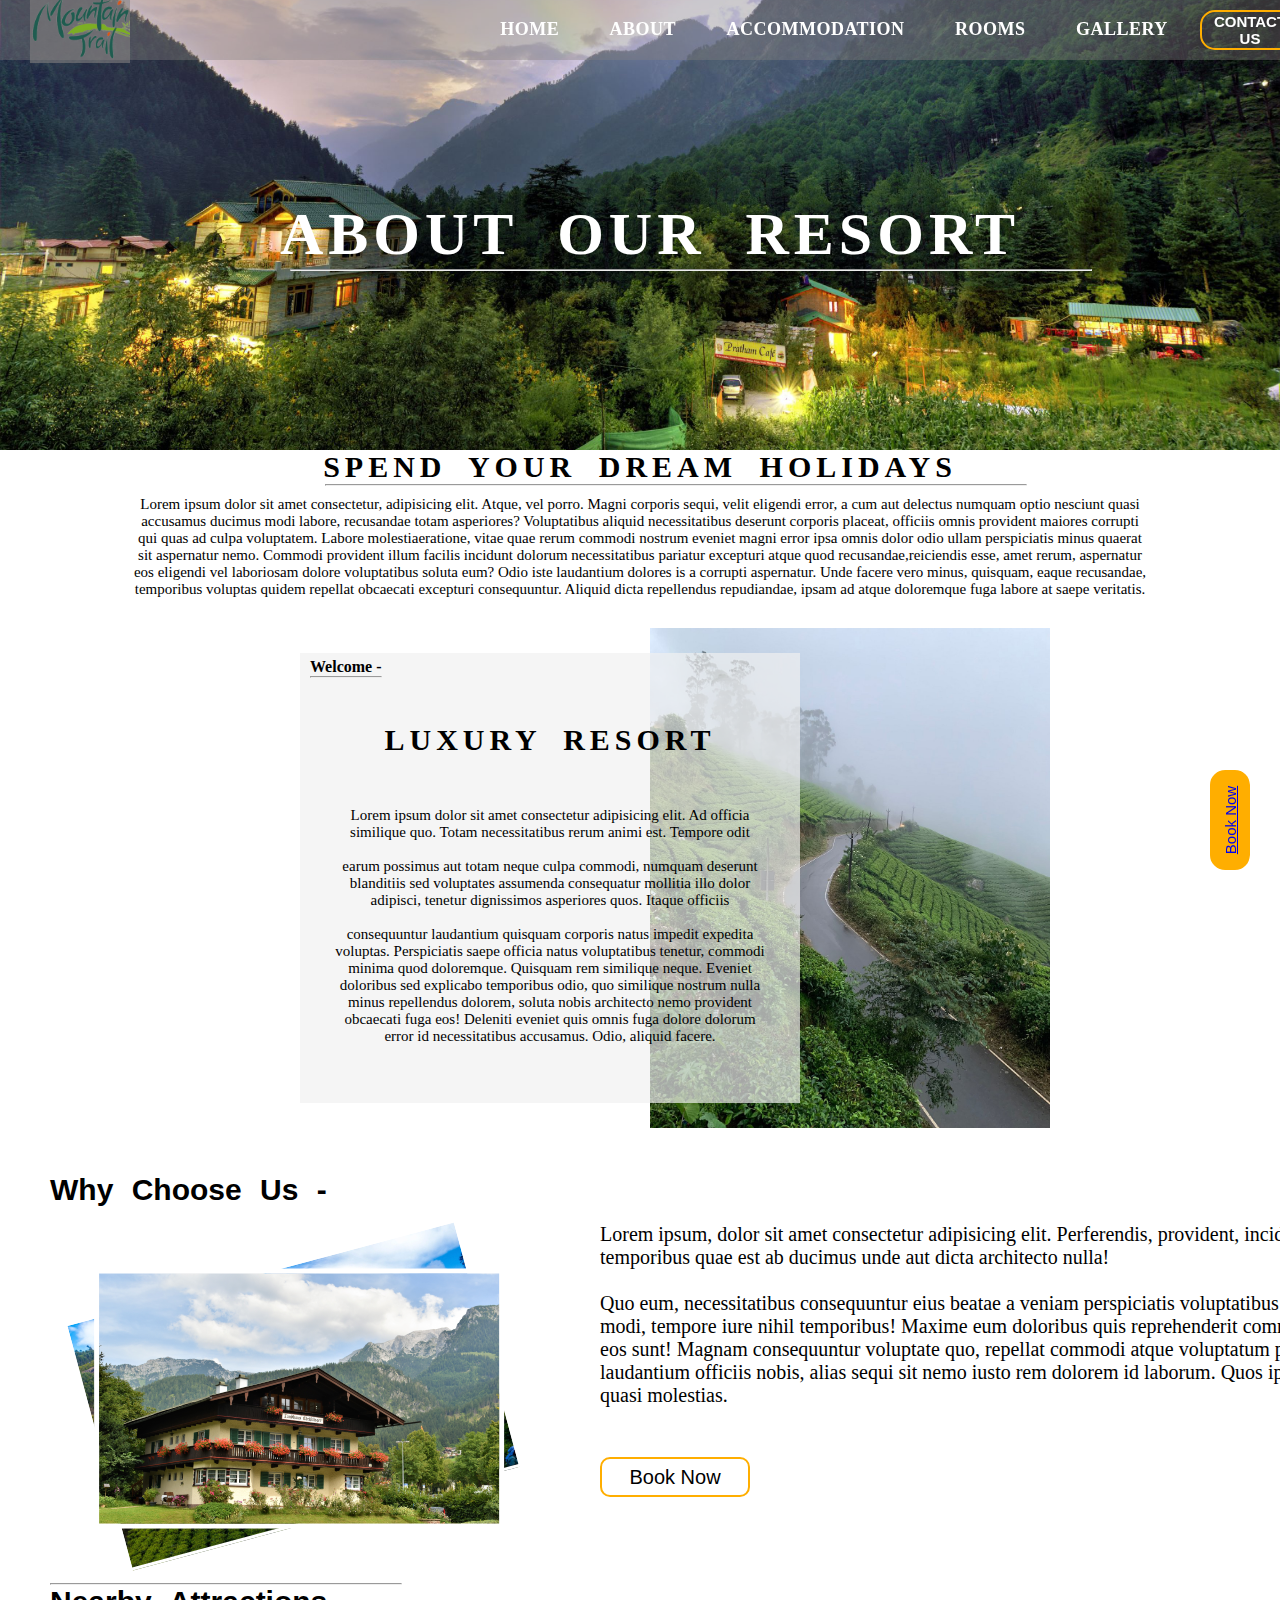
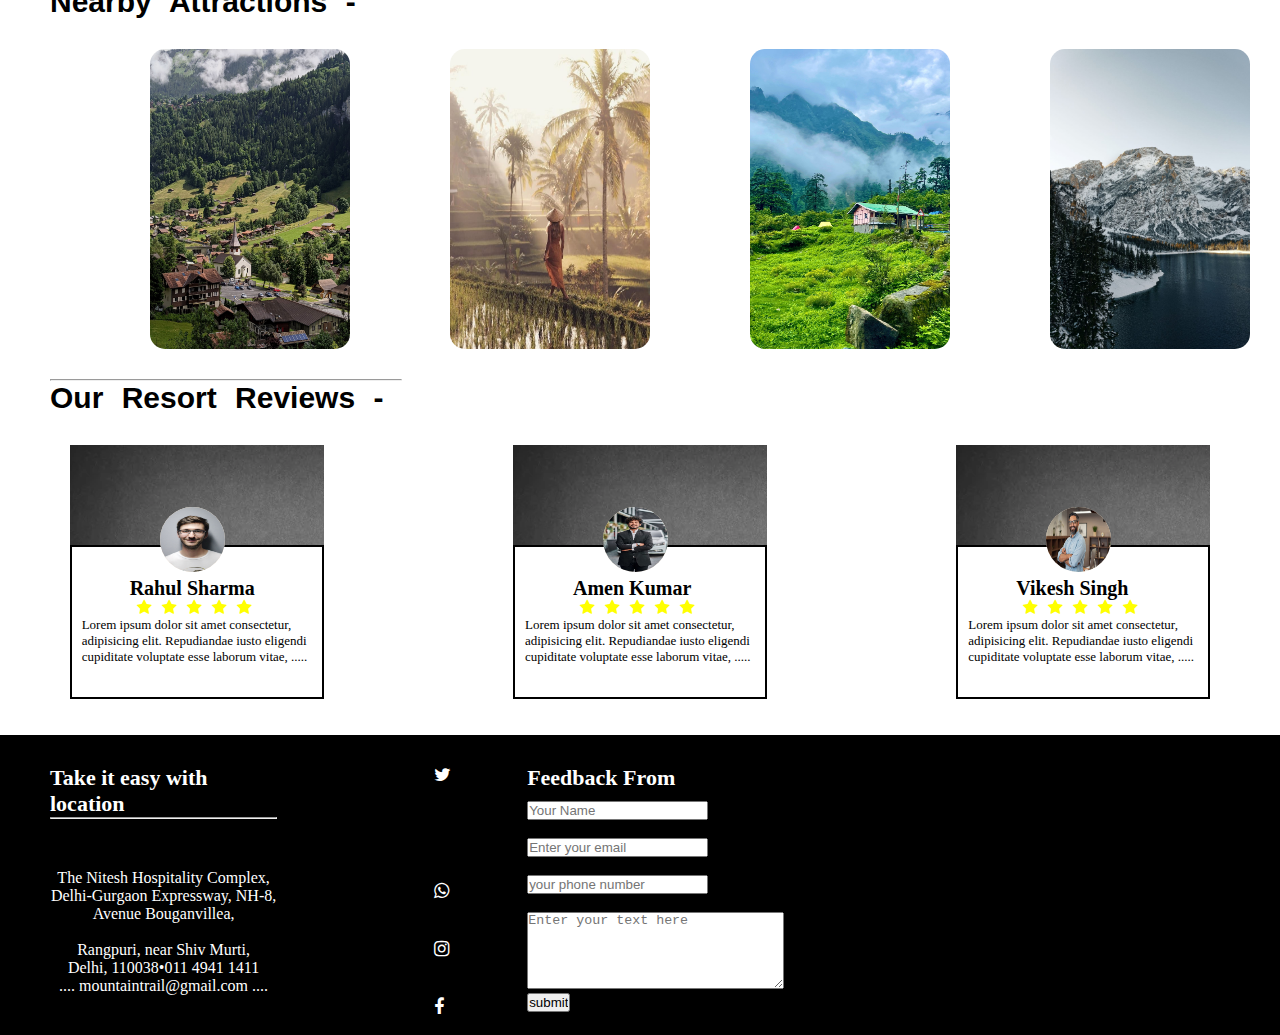
<file: about.html>
<!DOCTYPE html>
<html lang="en">

<head>
    <meta charset="UTF-8">
    <meta http-equiv="X-UA-Compatible" content="IE=edge">
    <meta name="viewport" content="width=device-width, initial-scale=1.0">
    <title>Document</title>
    <link rel="stylesheet" href="https://cdnjs.cloudflare.com/ajax/libs/font-awesome/4.7.0/css/font-awesome.min.css">
    <!-- <link rel="stylesheet" href="https://cdn.jsdelivr.net/npm/swiper@8/swiper-bundle.min.css" /> -->
    <link rel="stylesheet" href="style.css">
</head>
<body>
    <div class="wrapper">
        <div class="top1">
            <div class="banner">
                <nav>
                    <a href="index.html" id="navbaar">HOME</a>
                    <a href="about.html" id="navbaar">ABOUT</a>
                    <a href="accommondation.html" id="navbaar">ACCOMMODATION</a>
                    <a href="rooms.html" id="navbaar">ROOMS</a>
                    <a href="gallery.html" id="navbaar">GALLERY</a>
                    <div class="box1"><button><a href="contactus.html">CONTACT US</a></button></div>
                </nav>
            </div>
            <div class="img-1a">
                <h1> ABOUT OUR RESORT <hr width="800px"></h1>
            </div>
            <div class="logo"></div>
            <div class="booknow"><button><a href="booknow.html"> Book Now </a></button></div>
        </div>
        <div class="section3">
            <h2>SPEND YOUR DREAM HOLIDAYS
                <hr width="700px">
            </h2>
            <p>Lorem ipsum dolor sit amet consectetur, adipisicing elit. Atque, vel porro. Magni corporis sequi, velit
                eligendi error, a cum aut delectus numquam optio nesciunt quasi<br> accusamus ducimus modi labore,
                recusandae totam asperiores? Voluptatibus aliquid necessitatibus deserunt corporis placeat, officiis
                omnis provident maiores corrupti<br> qui quas ad culpa voluptatem. Labore molestiaeratione, vitae quae
                rerum commodi nostrum eveniet magni error ipsa omnis dolor odio ullam perspiciatis minus quaerat <br>sit
                aspernatur nemo. Commodi provident illum facilis incidunt dolorum necessitatibus pariatur excepturi
                atque quod recusandae,reiciendis esse, amet rerum, aspernatur <br>eos eligendi vel laboriosam
                dolore voluptatibus soluta eum? Odio iste laudantium dolores is a corrupti aspernatur. Unde facere vero
                minus, quisquam, eaque recusandae, <br>temporibus voluptas quidem repellat obcaecati excepturi
                consequuntur.
                Aliquid dicta repellendus repudiandae, ipsam ad atque doloremque fuga labore at saepe veritatis.<br>
            </p>

            <div class="fstimg"></div>
            <div class="box2">
                <h4>Welcome -
                    <hr width="70px">
                </h4>
                <h2>Luxury Resort</h2>
                <p>Lorem ipsum dolor sit amet consectetur adipisicing elit. Ad officia similique quo. Totam
                    necessitatibus rerum animi est. Tempore odit <br><br>earum possimus aut totam neque culpa commodi,
                    numquam
                    deserunt blanditiis sed voluptates assumenda consequatur mollitia illo dolor adipisci, tenetur
                    dignissimos asperiores quos. Itaque officiis<br><br> consequuntur laudantium quisquam corporis natus
                    impedit
                    expedita voluptas. Perspiciatis saepe officia natus voluptatibus tenetur, commodi minima quod
                    doloremque. Quisquam rem similique neque. Eveniet doloribus sed explicabo temporibus odio, quo
                    similique nostrum nulla minus repellendus dolorem, soluta nobis architecto nemo provident obcaecati
                    fuga eos! Deleniti eveniet quis omnis fuga dolore dolorum error id necessitatibus accusamus. Odio,
                    aliquid facere.</p>
            </div>
        </div>
        <div class="choose">
            <h2>Why Choose Us - </h2>
            <div class="imagee">
                <img src="images/waldemar-2XDsKxuRv-s-unsplash.jpg">
            </div>
            <p>Lorem ipsum, dolor sit amet consectetur adipisicing elit. Perferendis, provident, incidunt <br>temporibus
                quae est ab ducimus unde aut dicta architecto nulla!<br><br> Quo eum, necessitatibus consequuntur eius
                beatae a
                veniam perspiciatis voluptatibus sed <br>modi, tempore iure nihil temporibus! Maxime eum doloribus quis
                reprehenderit commodi <br>eos sunt! Magnam consequuntur voluptate quo, repellat commodi atque voluptatum
                porro <br>laudantium officiis nobis, alias sequi sit nemo iusto rem dolorem id laborum. Quos ipsa<br>
                quasi
                molestias.</p>
            <button>Book Now</button>
        </div>
        <div class="attraction">
            <h3>
                <hr width="350px">Nearby Attractions -
            </h3>
            <div class="nearbyimg">
                <img src="images/nearby-1.jpg">
                <img src="images/nearby-2.jpg">
                <img src="images/nearby-3.jpg">
                <img src="images/nearby-4.jpg">
            </div>
        </div>
        <div class="resortreview">
            <h3>
                <hr width="350px">Our Resort Reviews -
            </h3>
            <div class="review">
                <div class="review1">
                    <div class="review1child">
                        <h2>Rahul Sharma</h2>
                        <div class="socialicon">
                            <div class="star">
                                <div class="type"><i class="fa fa-star"></i></div>
                                <div class="type"><i class="fa fa-star"></i></div>
                                <div class="type"><i class="fa fa-star"></i></div>
                                <div class="type"><i class="fa fa-star"></i></div>
                                <div class="type"><i class="fa fa-star"></i></div>
                            </div>
                            <p>Lorem ipsum dolor sit amet consectetur, adipisicing elit. Repudiandae iusto eligendi
                                cupiditate
                                voluptate esse laborum vitae, .....
                            </p>
                        </div>
                        <div class="child1"> <img src="images/pexels-pixabay-220453.jpg" width="65px" height="65px">
                        </div>
                        <ul>
                            <li><i class="fa fa-heart"></i></li>
                            <li><i class="fa fa-comment"></i></li>
                        </ul>

                    </div>
                </div>

                <div class="review2">
                    <div class="review1child">
                        <h2>Amen Kumar</h2>
                        <div class="socialicon">
                            <div class="star">
                                <div class="type"><i class="fa fa-star"></i></div>
                                <div class="type"><i class="fa fa-star"></i></div>
                                <div class="type"><i class="fa fa-star"></i></div>
                                <div class="type"><i class="fa fa-star"></i></div>
                                <div class="type"><i class="fa fa-star"></i></div>
                            </div>
                            <p>Lorem ipsum dolor sit amet consectetur, adipisicing elit. Repudiandae iusto eligendi
                                cupiditate
                                voluptate esse laborum vitae, .....</p>
                        </div>
                        <div class="child1"> <img src="images/boy2.jpg" width="65px" height="65px"></div>
                        <ul>
                            <li><i class="fa fa-heart"></i></li>
                            <li><i class="fa fa-comment"></i></li>
                        </ul>
                    </div>
                </div>

                <div class="review3">
                    <div class="review1child">
                        <h2>Vikesh Singh</h2>
                        <div class="socialicon">
                            <div class="star">
                                <div class="type"><i class="fa fa-star"></i></div>
                                <div class="type"><i class="fa fa-star"></i></div>
                                <div class="type"><i class="fa fa-star"></i></div>
                                <div class="type"><i class="fa fa-star"></i></div>
                                <div class="type"><i class="fa fa-star"></i></div>
                            </div>
                            <p>Lorem ipsum dolor sit amet consectetur, adipisicing elit. Repudiandae iusto eligendi
                                cupiditate
                                voluptate esse laborum vitae, .....</p>
                        </div>
                        <div class="child1"> <img src="images/client2.jpg" width="65px" height="65px"></div>
                        <ul>
                            <li><i class="fa fa-heart"></i></li>
                            <li><i class="fa fa-comment"></i></li>
                        </ul>
                    </div>
                </div>
            </div>
        </div>
        <div class="footer">
            <div class="foot1">
                <h2>Take it easy with location
                    <hr>
                </h2>
                <p>The Nitesh Hospitality Complex,<br> Delhi-Gurgaon Expressway, NH-8, <br>Avenue Bouganvillea,
                    <br><br>Rangpuri, near Shiv Murti,<br> Delhi, 110038•011 4941 1411<br>.... mountaintrail@gmail.com
                    ....
                </p>
            </div>
            <div class="foot3">
                <h2>Feedback From</h2>
                <form action="#">

                    <input type="text" id="username" placeholder="Your Name" maxlength="50" required
                        autocomplete="off"><br><br>
                    <input type="email" id="email" placeholder="Enter your email" required><br><br>
                    <input type="number" id="number" placeholder="your phone number" maxlength="10" required
                        width="80px"><br><br>
                    <textarea name="Enter your text here" id="text" cols="30" rows="5" required
                        placeholder="Enter your text here"></textarea><br>
                    <input type="submit" value="submit">
                </form>
            </div>

            <div class="icon1">
                <ul>
                    <li> <a href="#"id="navbaar"><i class="fa fa-twitter"></i></a></li>
                    <li> <a href="#"id="navbaar"><i class="fa fa-whatsapp"></i></a></li>
                    <li> <a href="#"id="navbaar"><i class="fa fa-instagram"></i></a></li>
                    <li> <a href="#"id="navbaar"><i class="fa fa-facebook"></i></a></li>
                </ul>
            </div>
            <iframe
                src="https://www.google.com/maps/embed?pb=!1m18!1m12!1m3!1d1727730.0861820807!2d75.07359170000002!3d32.245358300000014!2m3!1f0!2f0!3f0!3m2!1i1024!2i768!4f13.1!3m3!1m2!1s0x390487e2d4c1be55%3A0x1c72da73002951aa!2sHotel%20Mountain%20Trail%20Manali!5e0!3m2!1sen!2sin!4v1677833758663!5m2!1sen!2sin"
                width="500" height="300" style="border:0;" allowfullscreen="" loading="lazy"
                referrerpolicy="no-referrer-when-downgrade">
            </iframe>
        </div>
    </div>
</body>

</html>
</file>
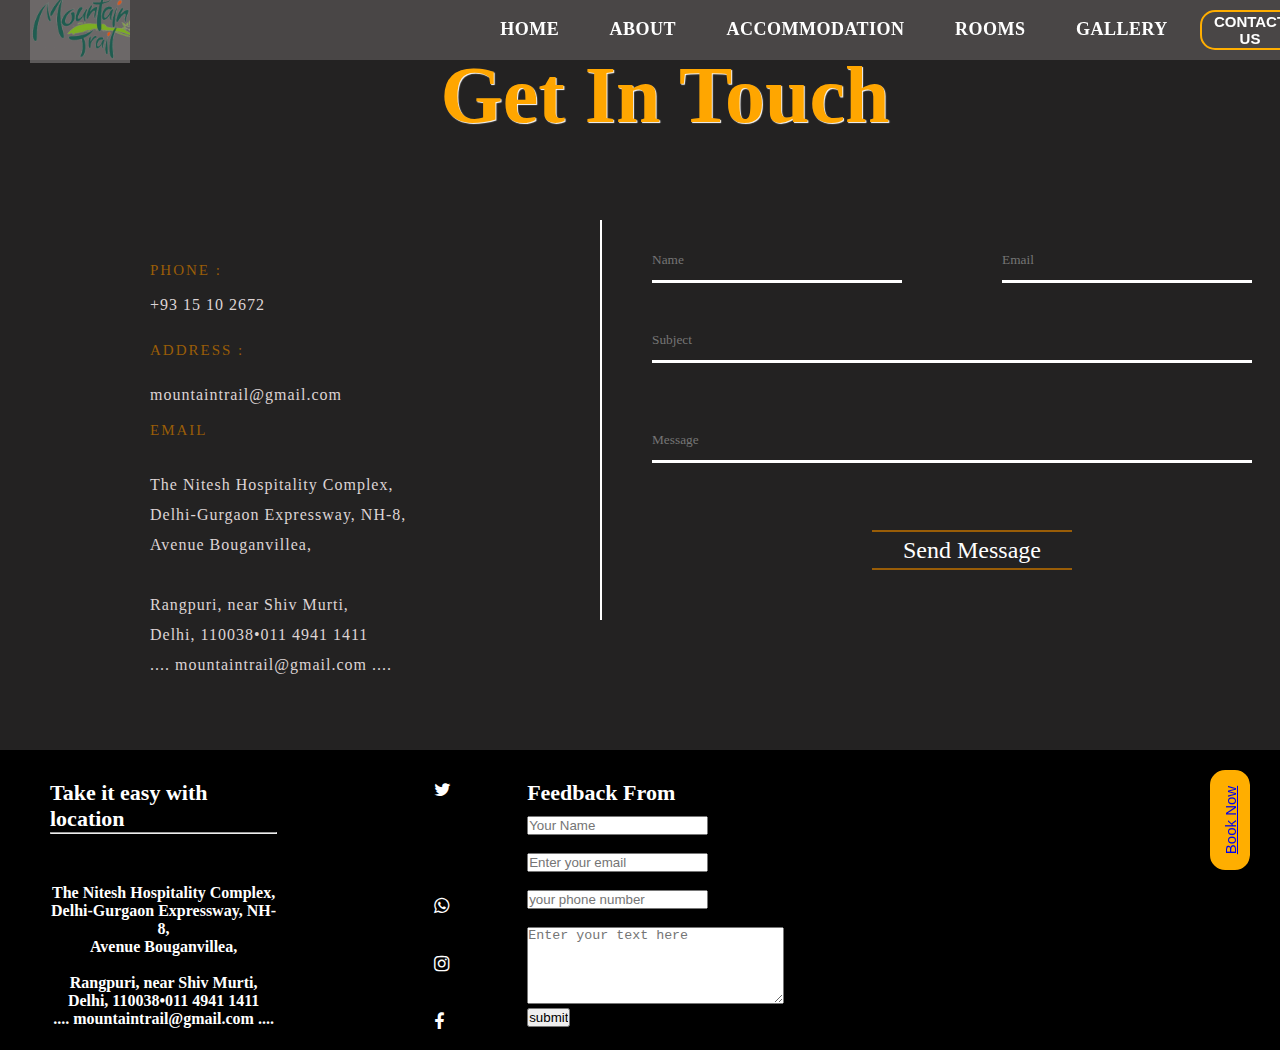
<file: contactus.html>
<!DOCTYPE html>
<html lang="en">

<head>
    <meta charset="UTF-8">
    <meta http-equiv="X-UA-Compatible" content="IE=edge">
    <meta name="viewport" content="width=device-width, initial-scale=1.0">
    <title>Document</title>
    <link rel="stylesheet" href="https://cdnjs.cloudflare.com/ajax/libs/font-awesome/4.7.0/css/font-awesome.min.css">
    <link rel="stylesheet" href="style.css">
</head>

<body style="background: lightgrey">
    <div id="wrapper">
        <div class="top5">
            <div class="banner">
                <nav>
                    <a href="index.html" id="navbaar">HOME</a>
                    <a href="about.html" id="navbaar">ABOUT</a>
                    <a href="accommondation.html" id="navbaar">ACCOMMODATION</a>
                    <a href="rooms.html" id="navbaar">ROOMS</a>
                    <a href="gallery.html" id="navbaar">GALLERY</a>
                    <div class="box1"><button><a href="contactus.html">CONTACT US</a></button></div>
                </nav>
            </div>
            <!-- <div class="contact">
                <div class="con-img"></div>
            </div> -->

            <div class="logo"></div>
            <div class="booknow"><button><a href="booknow.html"> Book Now </a></button></div>
        </div>
        <!-- <div id="contactbanner">
            <h1 class="contacthead">Contact</h1>
        </div> -->
        <div id="contactbackgrund">

            <div id="contact">
                <h2 class="contact">Get In Touch</h2>
                <div id="form">
                    <form name="myform" action="#" onsubmit="return(validate());">
                        <input type="text" name="name" placeholder="Name">
                        <input type="email" name="email" placeholder="Email">
                        <input type="text1" name="subject" placeholder="Subject">
                        <input type="message" name="message" placeholder="Message">
                        <input type="submit" value="Send Message">
                    </form>

                </div>
                <p class="add">PHONE :<br>ADDRESS :<br>EMAIL </p>
                <p class="addabout">+93 15 10 2672 <br><br><br>mountaintrail@gmail.com<br><br><br>The Nitesh
                    Hospitality Complex,<br> Delhi-Gurgaon Expressway, NH-8, <br>Avenue Bouganvillea,
                    <br><br>Rangpuri, near Shiv Murti,<br> Delhi, 110038•011 4941 1411<br>.... mountaintrail@gmail.com
                    ....<br>
                </p>
            </div>

        </div>
        <strong>
            <div class="footer">
                <div class="foot1">
                    <h2>Take it easy with location
                        <hr>
                    </h2>
                    <p>The Nitesh Hospitality Complex,<br> Delhi-Gurgaon Expressway, NH-8, <br>Avenue Bouganvillea,
                        <br><br>Rangpuri, near Shiv Murti,<br> Delhi, 110038•011 4941 1411<br>....
                        mountaintrail@gmail.com
                        ....
                    </p>
                </div>
                <div class="foot3">
                    <h2>Feedback From</h2>
                    <form action="#">
                        <!-- <legend> About yorurself </legend> -->
                        <input type="text" id="username" placeholder="Your Name" maxlength="50" required
                            autocomplete="off"><br><br>
                        <input type="email" id="email" placeholder="Enter your email" required><br><br>
                        <input type="number" id="number" placeholder="your phone number" maxlength="10" required
                            width="80px"><br><br>
                        <textarea name="Enter your text here" id="text" cols="30" rows="5" required
                            placeholder="Enter your text here"></textarea><br>
                        <input type="submit" value="submit">
                    </form>
                </div>
                <div class="icon1">
                    <ul>
                        <li> <a href="#" id="navbaar"><i class="fa fa-twitter"></i></a></li>
                        <li> <a href="#" id="navbaar"><i class="fa fa-whatsapp"></i></a></li>
                        <li> <a href="#" id="navbaar"><i class="fa fa-instagram"></i></a></li>
                        <li> <a href="#" id="navbaar"><i class="fa fa-facebook"></i></a></li>
                    </ul>
                </div>
                <iframe
                    src="https://www.google.com/maps/embed?pb=!1m18!1m12!1m3!1d1727730.0861820807!2d75.07359170000002!3d32.245358300000014!2m3!1f0!2f0!3f0!3m2!1i1024!2i768!4f13.1!3m3!1m2!1s0x390487e2d4c1be55%3A0x1c72da73002951aa!2sHotel%20Mountain%20Trail%20Manali!5e0!3m2!1sen!2sin!4v1677833758663!5m2!1sen!2sin"
                    width="500" height="300" style="border:0;" allowfullscreen="" loading="lazy"
                    referrerpolicy="no-referrer-when-downgrade">
                </iframe>
            </div>
        </strong>
    </div>
</body>

</html>
</file>
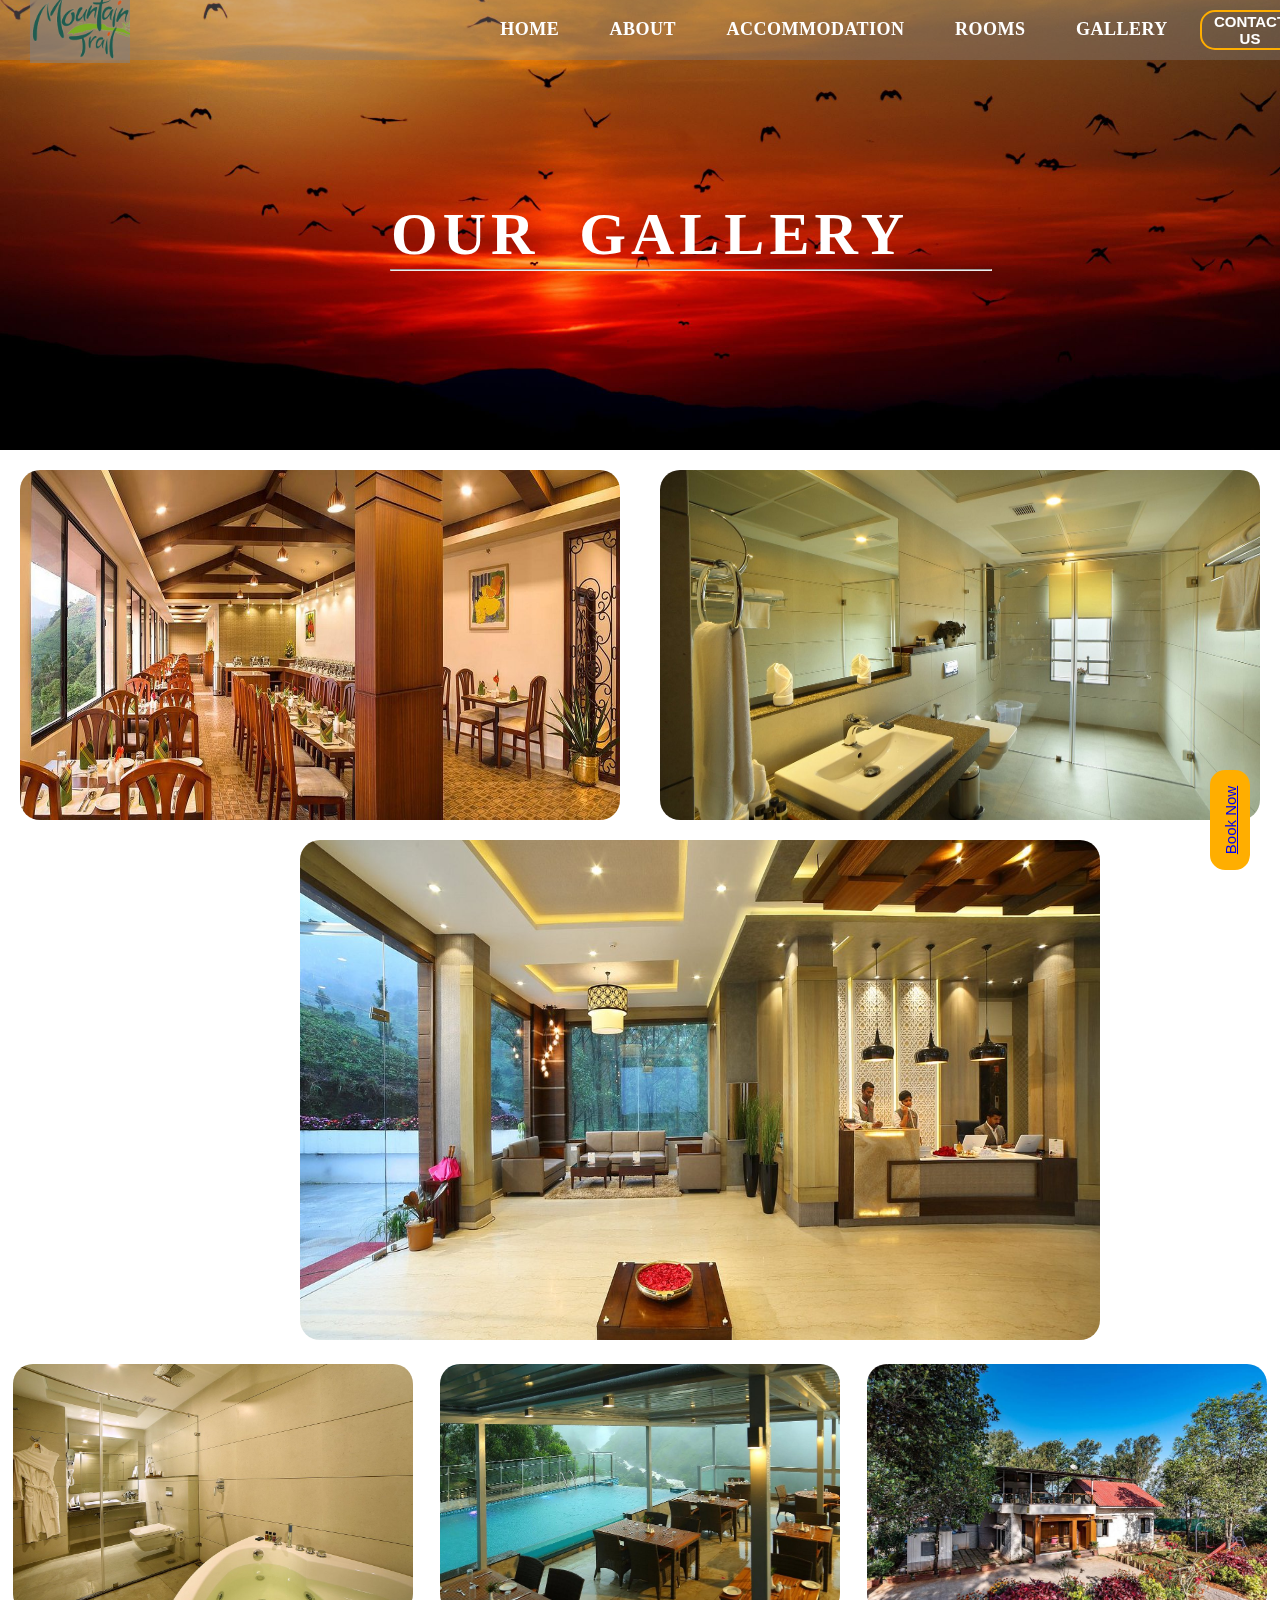
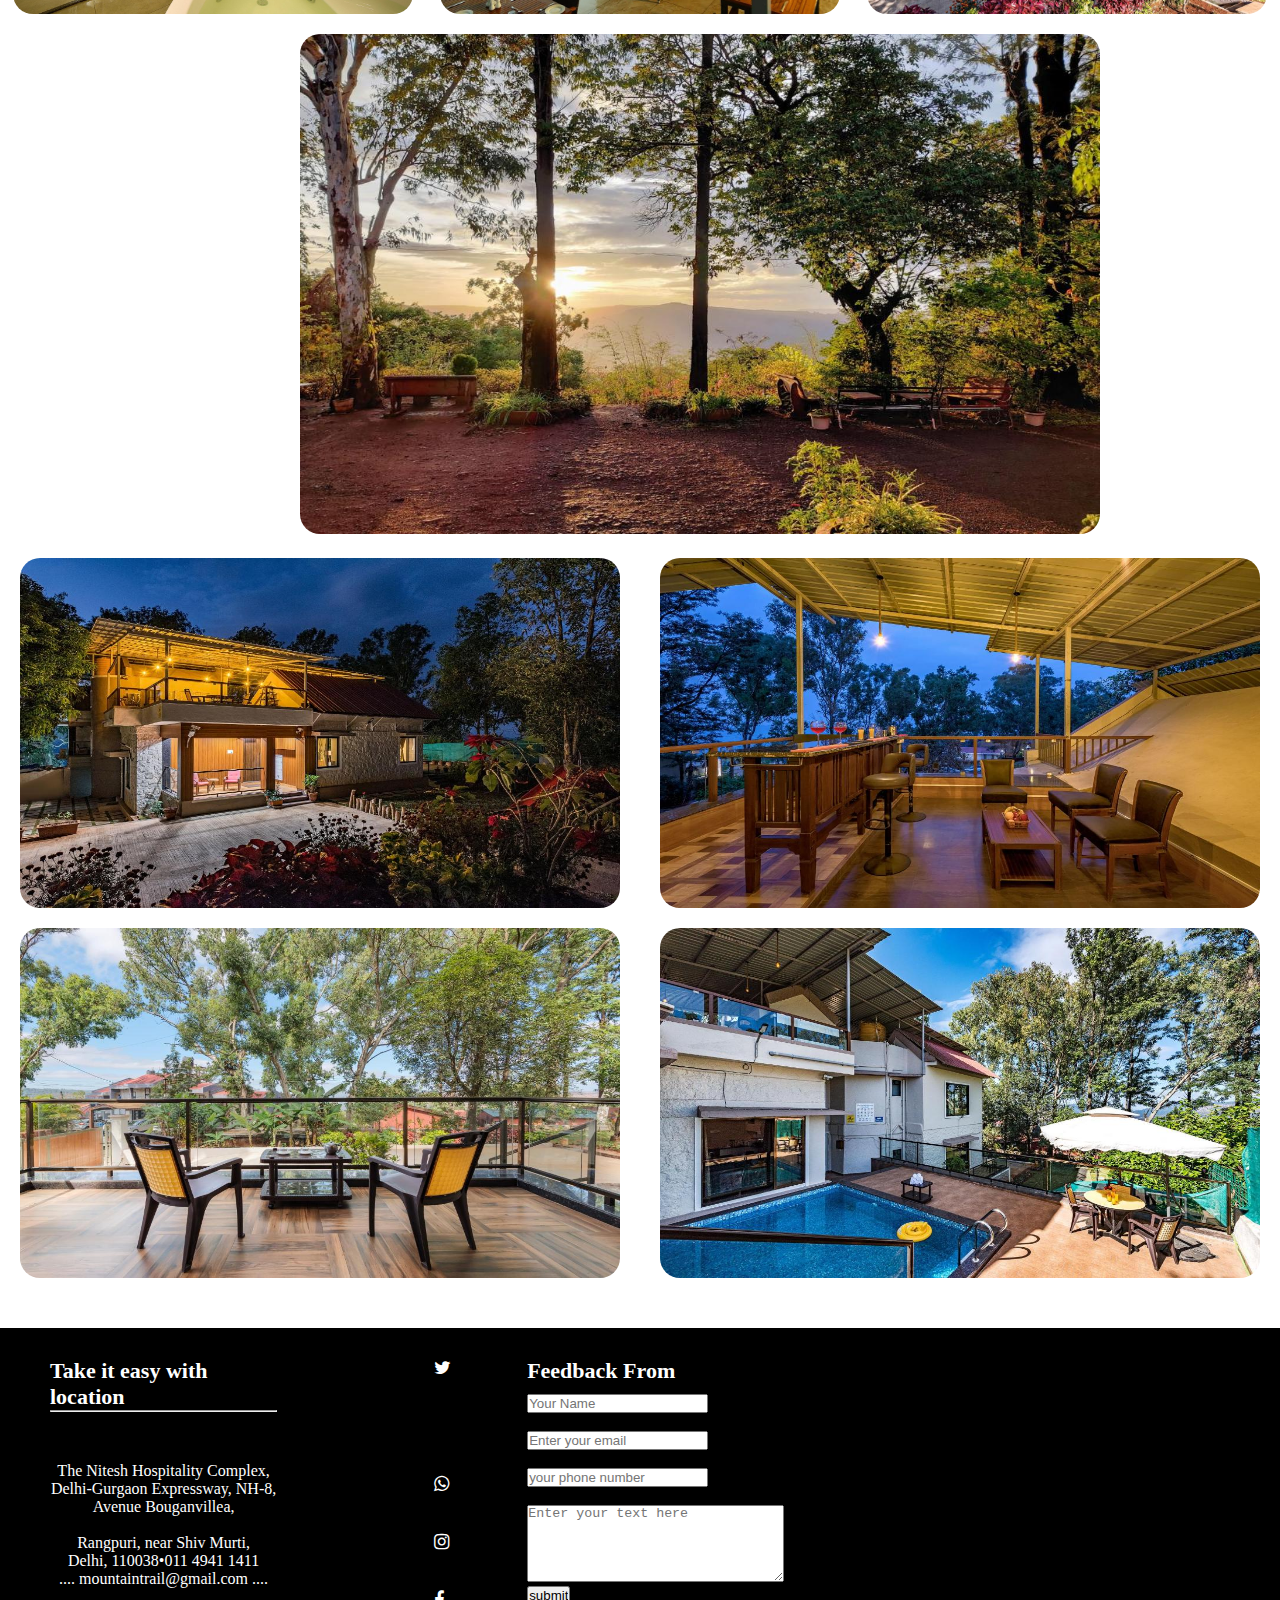
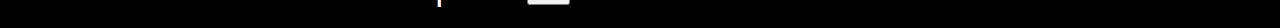
<file: gallery.html>
<!DOCTYPE html>
<html lang="en">

<head>
    <meta charset="UTF-8">
    <meta http-equiv="X-UA-Compatible" content="IE=edge">
    <meta name="viewport" content="width=device-width, initial-scale=1.0">
    <title>Document</title>
    <link rel="stylesheet" href="https://cdnjs.cloudflare.com/ajax/libs/font-awesome/4.7.0/css/font-awesome.min.css">
    <link rel="stylesheet" href="style.css">
</head>

<body>
    <div class="wrapper">
        <div class="top4">
            <div class="banner">
                <nav>
                    <a href="index.html" id="navbaar">HOME</a>
                    <a href="about.html" id="navbaar">ABOUT</a>
                    <a href="accommondation.html" id="navbaar">ACCOMMODATION</a>
                    <a href="rooms.html" id="navbaar">ROOMS</a>
                    <a href="gallery.html" id="navbaar">GALLERY</a>
                    <div class="box1"><button><a href="contactus.html">CONTACT US</a></button></div>
                </nav>
            </div>
            <div class="img-4a">
                <h1> OUR GALLERY
                    <hr width="600px">
                </h1>
            </div>
            <div class="logo"></div>
            <div class="booknow"><button><a href="booknow.html"> Book Now </a></button></div>
        </div>

        <div class="section5">
            <div class="galery-img1">
                <img src="images/g-1.jpg" alt="">
                <img src="images/g-2.jpg" alt="">
            </div>

            <div class="galery-img2">

                <img src="images/g-4.jpg" alt="">
            </div>

            <div class="galery-img3">
                <img src="images/g-3.jpg" alt="">
                <img src="images/g-5.jpg" alt="">
                <img src="images/g-7 (1).jpg" alt="">
            </div>

            <div class="galery-img4">
                <img src="images/g-8.jpg" alt="">
            </div>

            <div class="galery-img5">
                <img src="images/g-9 (1).jpg" alt="">
                <img src="images/g-9 (2).jpg" alt="">
            </div>

            <div class="galery-img6">
                <img src="images/g-10 (1).jpg" alt="">
                <img src="images/g-10 (2).jpg" alt="">
            </div>
        </div>

        <div class="footer">
            <div class="foot1">
                <h2>Take it easy with location
                    <hr>
                </h2>
                <p>The Nitesh Hospitality Complex,<br> Delhi-Gurgaon Expressway, NH-8, <br>Avenue Bouganvillea,
                    <br><br>Rangpuri, near Shiv Murti,<br> Delhi, 110038•011 4941 1411<br>.... mountaintrail@gmail.com
                    ....
                </p>
            </div>
            <div class="foot3">
                <h2>Feedback From</h2>
                <form action="#">
                    <!-- <legend> About yorurself </legend> -->
                    <input type="text" id="username" placeholder="Your Name" maxlength="50" required
                        autocomplete="off"><br><br>
                    <input type="email" id="email" placeholder="Enter your email" required><br><br>
                    <input type="number" id="number" placeholder="your phone number" maxlength="10" required
                        width="80px"><br><br>
                    <textarea name="Enter your text here" id="text" cols="30" rows="5" required
                        placeholder="Enter your text here"></textarea><br>
                    <input type="submit" value="submit">
                </form>
            </div>
            <div class="icon1">
                <ul>
                    <li> <a href="#"id="navbaar"><i class="fa fa-twitter"></i></a></li>
                    <li> <a href="#"id="navbaar"><i class="fa fa-whatsapp"></i></a></li>
                    <li> <a href="#"id="navbaar"><i class="fa fa-instagram"></i></a></li>
                    <li> <a href="#"id="navbaar"><i class="fa fa-facebook"></i></a></li>
                </ul>
            </div>
            <iframe
                src="https://www.google.com/maps/embed?pb=!1m18!1m12!1m3!1d1727730.0861820807!2d75.07359170000002!3d32.245358300000014!2m3!1f0!2f0!3f0!3m2!1i1024!2i768!4f13.1!3m3!1m2!1s0x390487e2d4c1be55%3A0x1c72da73002951aa!2sHotel%20Mountain%20Trail%20Manali!5e0!3m2!1sen!2sin!4v1677833758663!5m2!1sen!2sin"
                width="500" height="300" style="border:0;" allowfullscreen="" loading="lazy"
                referrerpolicy="no-referrer-when-downgrade">
            </iframe>
        </div>
    </div>
</body>

</html>
</file>
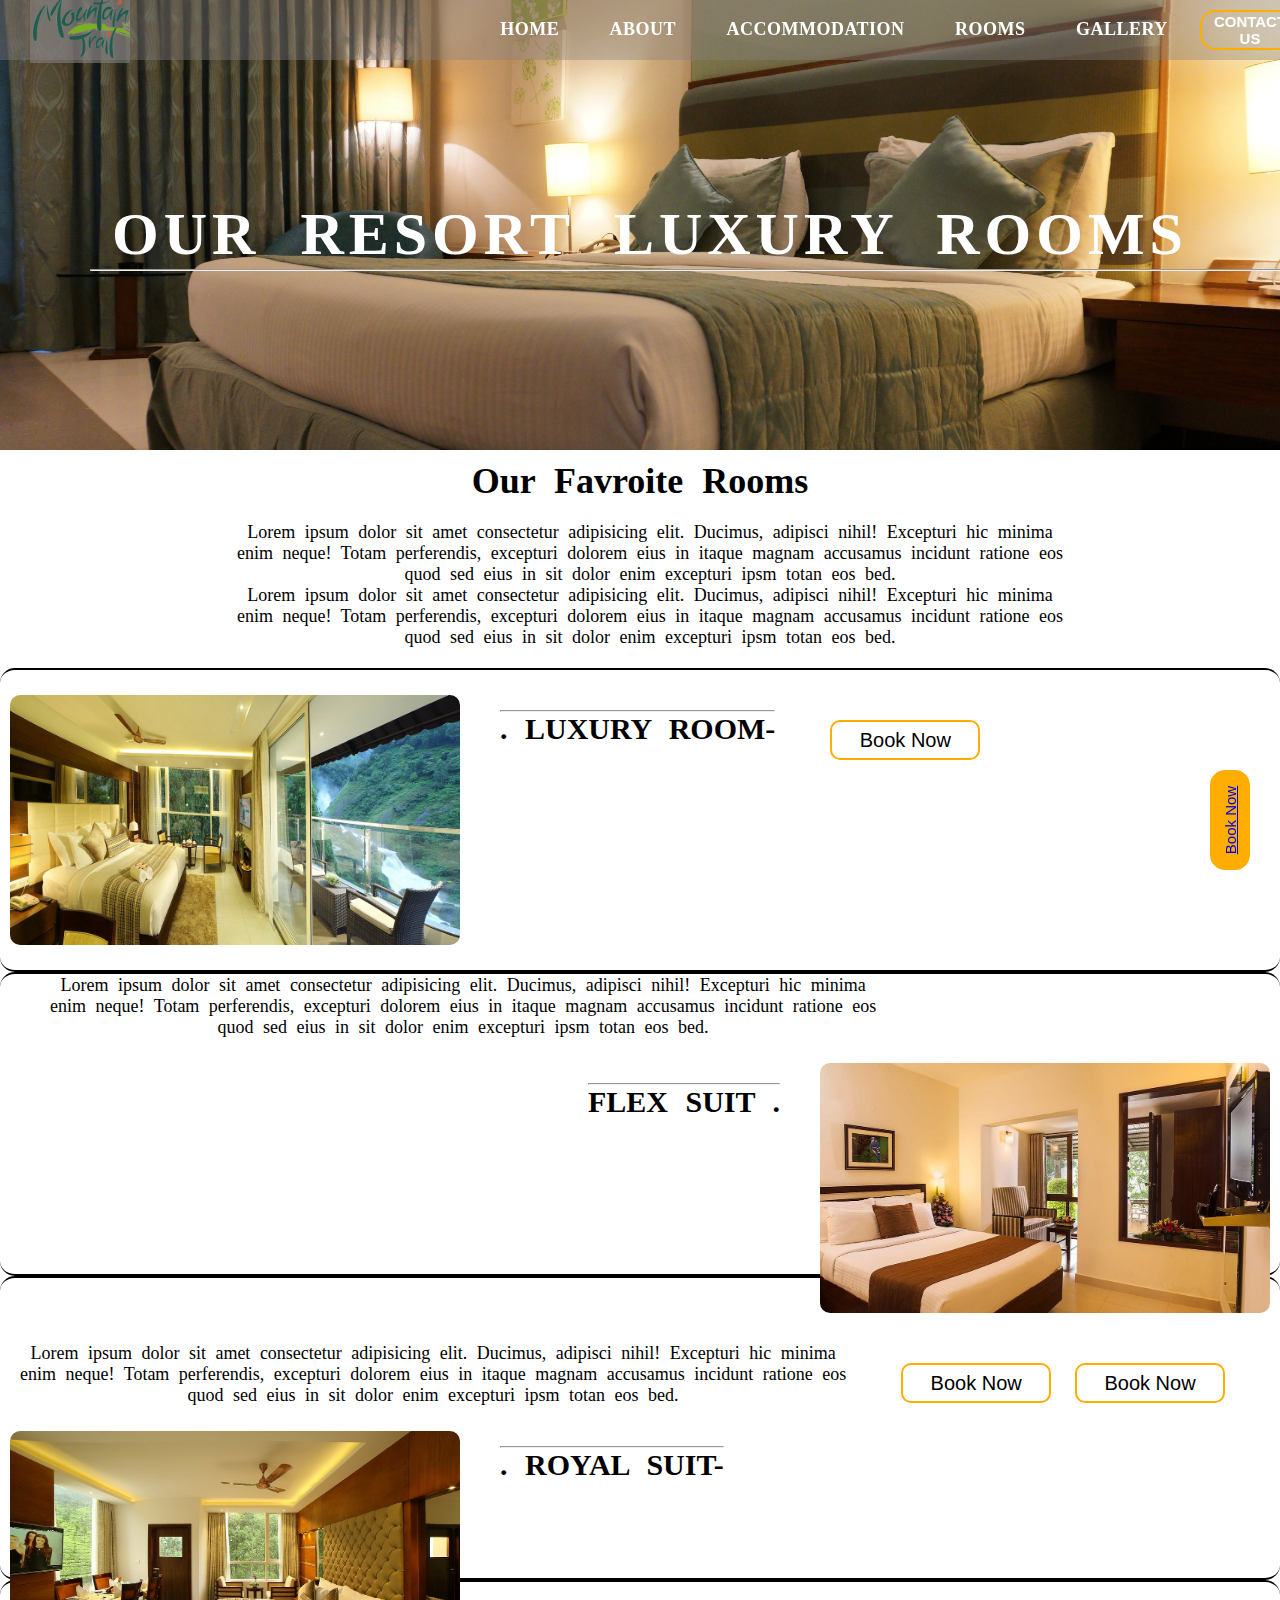
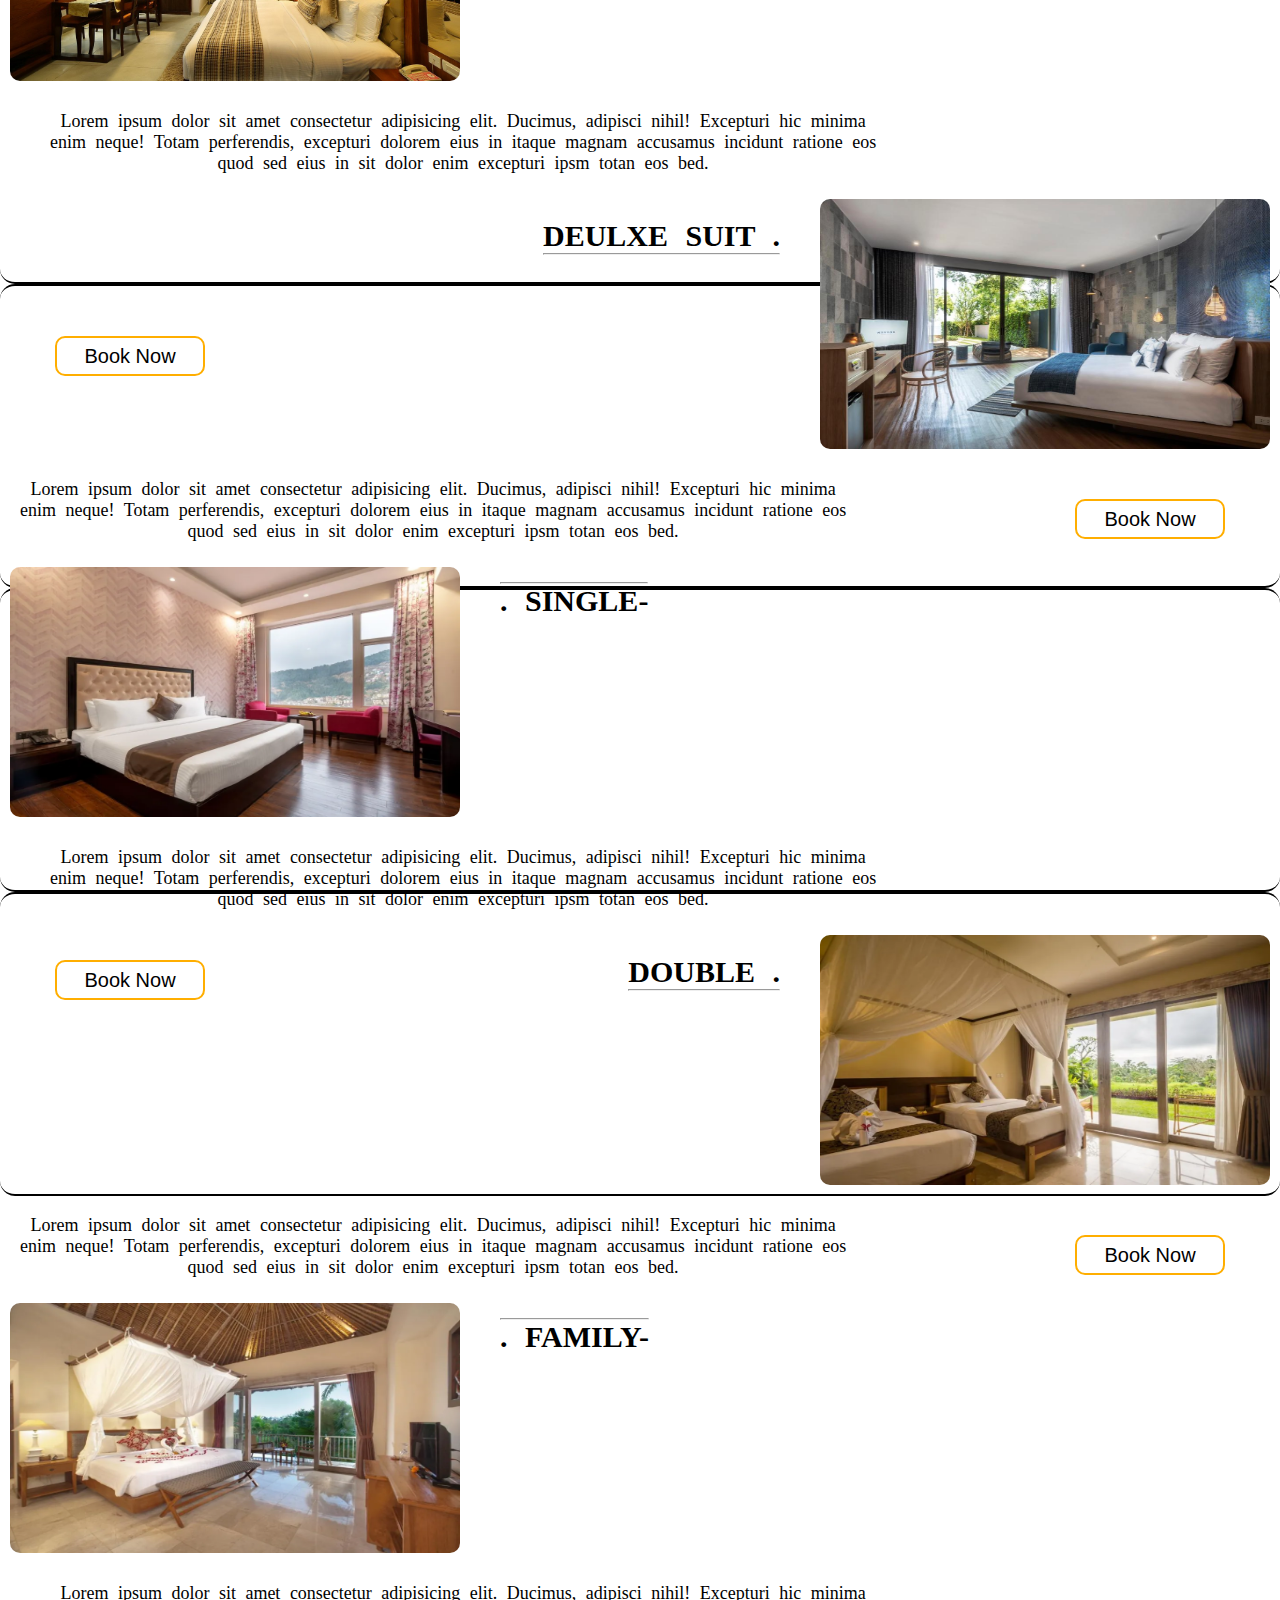
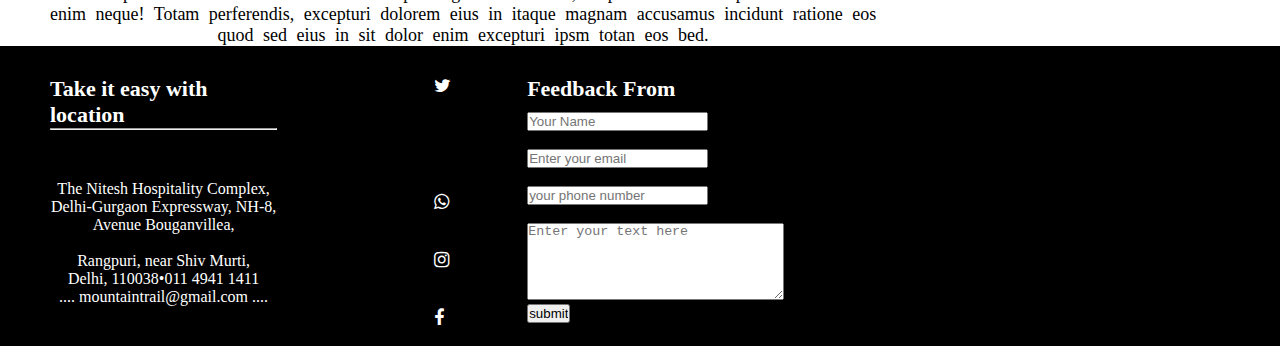
<file: rooms.html>
<!DOCTYPE html>
<html lang="en">

<head>
    <meta charset="UTF-8">
    <meta http-equiv="X-UA-Compatible" content="IE=edge">
    <meta name="viewport" content="width=device-width, initial-scale=1.0">
    <title>Document</title>
    <link rel="stylesheet" href="https://cdnjs.cloudflare.com/ajax/libs/font-awesome/4.7.0/css/font-awesome.min.css">

    <link rel="stylesheet" href="style.css">
</head>

<body>
    <div class="wrapper">
        <div class="top3">
            <div class="banner">
                <nav>
                    <a href="index.html" id="navbaar">HOME</a>
                    <a href="about.html" id="navbaar">ABOUT</a>
                    <a href="accommondation.html" id="navbaar">ACCOMMODATION</a>
                    <a href="rooms.html" id="navbaar">ROOMS</a>
                    <a href="gallery.html" id="navbaar">GALLERY</a>
                    <div class="box1"><button><a href="contactus.html">CONTACT US</a></button></div>
                </nav>
            </div>
            <div class="img-3a">
                <h1> OUR RESORT LUXURY ROOMS
                    <hr width="1200px">
                </h1>
            </div>
            <div class="logo"></div>
            <div class="booknow"><button><a href="booknow.html"> Book Now </a></button></div>
        </div>
        <div class="roompage">
            <div class="roomhead">
                <h2>Our Favroite Rooms
                    <!-- <hr width="340px"> -->
                </h2>
                <p>
                    Lorem ipsum dolor sit amet consectetur adipisicing elit. Ducimus, adipisci nihil! Excepturi hic
                    minima<br>
                    enim neque! Totam perferendis, excepturi dolorem eius in itaque magnam accusamus incidunt ratione
                    eos<br>
                    quod sed eius in sit dolor enim excepturi ipsm totan eos bed.<br>
                    Lorem ipsum dolor sit amet consectetur adipisicing elit. Ducimus, adipisci nihil! Excepturi hic
                    minima<br>
                    enim neque! Totam perferendis, excepturi dolorem eius in itaque magnam accusamus incidunt ratione
                    eos<br>
                    quod sed eius in sit dolor enim excepturi ipsm totan eos bed.
                </p>
            </div>
            <div class="roomdetials">
                <div class="room1a">
                    <dv class="extra">
                        <img src="images/r-2.jpg">
                        <h2>
                            <hr>. luxury room-
                        </h2>
                        <p>
                            Lorem ipsum dolor sit amet consectetur adipisicing elit. Ducimus, adipisci nihil! Excepturi hic
                            minima<br>
                            enim neque! Totam perferendis, excepturi dolorem eius in itaque magnam accusamus incidunt
                            ratione
                            eos<br>
                            quod sed eius in sit dolor enim excepturi ipsm totan eos bed.
                        </p>
                        <button>Book Now</button>
                    </dv>
                </div>
                <div class="room2b">
                    <dv class="extra">
                        <img src="images/r-1.jpg">
                        <h2> <hr>flex suit .</h2>
                        <p>
                            Lorem ipsum dolor sit amet consectetur adipisicing elit. Ducimus, adipisci nihil! Excepturi hic
                            minima<br>
                            enim neque! Totam perferendis, excepturi dolorem eius in itaque magnam accusamus incidunt
                            ratione
                            eos<br>
                            quod sed eius in sit dolor enim excepturi ipsm totan eos bed.
                        </p>
                        <button>Book Now</button>
                    </dv>
                </div>
                <div class="room3c">
                    <div class="extra">
                    <img src="images/r-3.jpg">
                    <h2><hr>. royal suit-</h2>
                    <p>
                        Lorem ipsum dolor sit amet consectetur adipisicing elit. Ducimus, adipisci nihil! Excepturi hic
                        minima<br>
                        enim neque! Totam perferendis, excepturi dolorem eius in itaque magnam accusamus incidunt
                        ratione
                        eos<br>
                        quod sed eius in sit dolor enim excepturi ipsm totan eos bed.
                    </p>
                    <button>Book Now</button>
                </div>
                </div>
                <div class="room4d">
                    <div class="extra">
                        <img src="images/r-4.jpg">
                        <h2>deulxe suit .<hr></h2>
                        <p>
                            Lorem ipsum dolor sit amet consectetur adipisicing elit. Ducimus, adipisci nihil! Excepturi hic
                            minima<br>
                            enim neque! Totam perferendis, excepturi dolorem eius in itaque magnam accusamus incidunt
                            ratione
                            eos<br>
                            quod sed eius in sit dolor enim excepturi ipsm totan eos bed.
                        </p>
                        <button>Book Now</button>
                    </div>
                </div>
                <div class="room5e">
                    <div class="extra">
                    <img src="images/single.webp">
                    <h2><hr>. single-</h2>
                    <p>
                        Lorem ipsum dolor sit amet consectetur adipisicing elit. Ducimus, adipisci nihil! Excepturi hic
                        minima<br>
                        enim neque! Totam perferendis, excepturi dolorem eius in itaque magnam accusamus incidunt
                        ratione
                        eos<br>
                        quod sed eius in sit dolor enim excepturi ipsm totan eos bed.
                    </p>
                    <button>Book Now</button>
                    </div>
                </div>
                <div class="room6f">
                    <div class="extra">
                        <img src="images/family (2).webp">
                        <h2>DOUBLE .<hr></h2>
                        <p>
                            Lorem ipsum dolor sit amet consectetur adipisicing elit. Ducimus, adipisci nihil! Excepturi hic
                            minima<br>
                            enim neque! Totam perferendis, excepturi dolorem eius in itaque magnam accusamus incidunt
                            ratione
                            eos<br>
                            quod sed eius in sit dolor enim excepturi ipsm totan eos bed.
                        </p>
                        <button>Book Now</button>
                    </div>
                </div>
                <div class="room7g">
                    <div class="extra">
                    <img src="images/family.webp">
                    <h2><hr>. FAMILY-</h2>
                    <p>
                        Lorem ipsum dolor sit amet consectetur adipisicing elit. Ducimus, adipisci nihil! Excepturi hic
                        minima<br>
                        enim neque! Totam perferendis, excepturi dolorem eius in itaque magnam accusamus incidunt
                        ratione
                        eos<br>
                        quod sed eius in sit dolor enim excepturi ipsm totan eos bed.
                    </p>
                    <button>Book Now</button>
                    </div>
                </div>
            </div>
        </div>
        <div class="footer">
            <div class="foot1">
                <h2>Take it easy with location
                    <hr>
                </h2>
                <p>The Nitesh Hospitality Complex,<br> Delhi-Gurgaon Expressway, NH-8, <br>Avenue Bouganvillea,
                    <br><br>Rangpuri, near Shiv Murti,<br> Delhi, 110038•011 4941 1411<br>.... mountaintrail@gmail.com
                    ....
                </p>
            </div>
            <div class="foot3">
                <h2>Feedback From</h2>
                <form action="#">
                    <!-- <legend> About yorurself </legend> -->
                    <input type="text" id="username" placeholder="Your Name" maxlength="50" required
                        autocomplete="off"><br><br>
                    <input type="email" id="email" placeholder="Enter your email" required><br><br>
                    <input type="number" id="number" placeholder="your phone number" maxlength="10" required
                        width="80px"><br><br>
                    <textarea name="Enter your text here" id="text" cols="30" rows="5" required
                        placeholder="Enter your text here"></textarea><br>
                    <input type="submit" value="submit">
                </form>
            </div>
            <div class="icon1">
                <ul>
                    <li> <a href="#" id="navbaar"><i class="fa fa-twitter"></i></a></li>
                    <li> <a href="#" id="navbaar"><i class="fa fa-whatsapp"></i></a></li>
                    <li> <a href="#" id="navbaar"><i class="fa fa-instagram"></i></a></li>
                    <li> <a href="#" id="navbaar"><i class="fa fa-facebook"></i></a></li>
                </ul>
            </div>
            <iframe
                src="https://www.google.com/maps/embed?pb=!1m18!1m12!1m3!1d1727730.0861820807!2d75.07359170000002!3d32.245358300000014!2m3!1f0!2f0!3f0!3m2!1i1024!2i768!4f13.1!3m3!1m2!1s0x390487e2d4c1be55%3A0x1c72da73002951aa!2sHotel%20Mountain%20Trail%20Manali!5e0!3m2!1sen!2sin!4v1677833758663!5m2!1sen!2sin"
                width="500" height="300" style="border:0;" allowfullscreen="" loading="lazy"
                referrerpolicy="no-referrer-when-downgrade">
            </iframe>
        </div>
    </div>
</body>

</html>
</file>
<file: style.css>
/* Home page */

/* (805-about) */

* {
    margin: 0px;
    padding: 0px;
    outline: 0px;
}

.wrapper {
    width: 100%;
    height: auto;
    margin: 0 auto;
    overflow: hidden;
}

.top {
    width: 100%;
    height: 100vh;
}

.banner {
    position: fixed;
    background-color: rgba(133, 130, 130, 0.39);
    width: 100%;
    height: 60px;
}

.banner {
    z-index: 20;
}

nav {
    position: absolute;
    left: 500px;
    padding-top: 19px;
    width: 40vw;
    display: flex;
    justify-content: space-around;
    align-items: center;
    margin: auto;
    gap: 50px;
}

#navbaar {
    position: relative;
    text-decoration: none;
    color: #fff;
    font-size: 18px;
    letter-spacing: .5px;
    padding: .20px;
    font-weight: 600;
    cursor: pointer;
}

#navbaar:after {
    content: "";
    position: absolute;
    height: 3px;
    width: 0px;
    background: rgb(255, 174, 0);
    transition: .5s;
}

#navbaar:after {
    left: 0;
    bottom: -10px;
}

#navbaar:hover {
    color: rgb(255, 174, 0)
}

#navbaar:hover:after {
    width: 100%;
}

.img1 {
    width: 100%;
    height: 600px;
    background-image: url(images/index-1.png);
    background-repeat: no-repeat;
    background-size: cover;
    opacity: 20px;
}


.img1 h1 {
    color: #fff;
    font-size: 60px;
    font-weight: 800;
    text-align: center;
    position: absolute;
    top: 250px;
    left: 400px;
    word-spacing: 10px;
}

.box1 {
    position: absolute;
    top: 10px;
    left: 1200px;
    position: fixed;
}

.box1 button {
    border-radius: 15px;
    width: 100px;
    height: 40px;
    padding: 1px 8px;
    cursor: pointer;
    background: transparent;
    border: 2px solid rgb(255, 174, 0);
    transition: all .25s ease;
    z-index: 21;
    text-decoration: none;
}

.box1 button:hover {
    background: rgb(255, 174, 0);
    color: #000;
}

.box1 button a {
    font-size: 15px;
    color: #fff;
    text-decoration: none;
    font-weight: 800;
}

.logo {
    height: 100px;
    width: 100px;
    margin-top: -12px;
    left: 30px;
    position: fixed;
    background-repeat: no-repeat;
    background-color: rgba(133, 130, 130, 0.589);
    background-size: cover;
    top: -25px;
    background-image: url(images/logo.png);
    z-index: 21;
}

.booknow {

    position: absolute;
    bottom: 60px;
    right: 0px;
    rotate: -90deg;
    position: fixed;
    z-index: 18;
}

.booknow button {
    border-radius: 15px;
    font-weight: 500;
    width: 100px;
    height: 40px;
    font-size: 15px;
    padding: 1px 8px;
    cursor: pointer;
    background-color: rgb(255, 174, 0);
    border: 2px solid rgb(255, 174, 0);
    color: #fff;
}

.form1 {
    display: flex;
    position: relative;
    z-index: 17;
    top: -70px;
    left: 100px;
    width: 1200px;
    height: 100px;
    background-color: rgb(26, 31, 31);
    justify-content: space-around;
}

.form1 form {
    display: flex;
    gap: 20px;
    align-items: center;
    color: #fff;
    font-size: 20px;
}

.button2 button {
    display: flex;
    position: relative;
    right: -20px;
    cursor: pointer;
    background-color: rgb(255, 174, 0);
    border-radius: 5px;
    font-size: 20px;
    font-weight: 500;
    width: 200px;
    height: 100px;
    justify-content: center;
}

.button2 button p {
    position: relative;
    top: 20px;
}

.section2 {
    width: 100%;
    height: auto;
    display: flex;
    position: relative;
}

.section2 h2 {
    color: #000;
    font-size: 30px;
    font-weight: 800;
    word-spacing: 10px;
    position: relative;
    left: 250px;
    top: 20px;
}

.section2 .first p {
    color: #000;
    font-size: 20px;
    font-weight: 400;
    position: relative;
    left: 250px;
    top: 50px;
}

.img2 {
    height: 350px;
    width: 300px;
    background-repeat: no-repeat;
    background-size: cover;
    background-image: url(images/intro-2.jpg);
    position: relative;
    left: 430px;
    top: -50px;
}

.img3 {
    height: 270px;
    width: 320px;
    /*    left: 30px;*/
    background-repeat: no-repeat;
    background-size: cover;
    background-image: url(images/intro-1.jpg);
    position: relative;
    left: 50px;
    top: 25px;
    border: 4px solid rgb(255, 255, 255);
}

.about {
    width: 100%;
    height: 600px;
    display: flex;
    background-image: url(images/star.png);
    background-repeat: no-repeat;
    background-size: cover;
    position: relative;
}

.text1 p {
    color: white;
    font-size: 30px;
    font-weight: 400;
    position: relative;
    top: 20px;
    left: 20px;
}

.text1 h2 {
    color: #fff;
    font-size: 40px;
    font-weight: 700;
    position: relative;
    left: 400px;
    top: 10px;
}

.aboutusimg1 {
    position: relative;
    top: 170px;
    right: 700px;
    z-index: 16;
    width: 500px;
    height: 400px;
    overflow: hidden;
    backface-visibility: hidden;
    display: flex;
    cursor: pointer;
    transition: 0.25s ease-in-out;
}

.aboutusimg1:hover img {
    transform: scale(1.50);
}

.aboutusimg1:hover img {
    transform: scale(1.50);
}

.aboutusimg1 img {
    z-index: 10;
    transition: 0.25s ease-in-out;
}

.text1 h3 {
    color: #fff;
    font-size: 30px;
    font-weight: 600;
    position: relative;
    left: 570px;
    top: 70px;
}

.text1 h4 {
    color: #12f0f8;
    font-size: 20px;
    font-weight: 200;
    position: relative;
    left: 570px;
    top: 100px;
}

.about button {
    border-radius: 10px;
    background:#ffffff;
    color: #000000;
    cursor: pointer;
    width: 100px;
    height: 40px;
    text-align: center;
    position: relative;
    top: 545px;
    right: 629px;
}

.about button:hover {
    background: rgb(255, 174, 0);
    color: #000;
}

.about button a {
    text-decoration: none;
    font-size: 15px;
    font-weight: 800;
}

.room {
    display: flex;
    width: 100%;
    height: 500px;
    position: relative;
}


.test2 h2 {
    position: relative;
    color: #000000;
    font-size: 40px;
    font-weight: 700;
    left: 500px;
    top: 10px;
}

.test2 p {
    position: relative;
    font-size: 20px;
    line-height: 30px;
    left: 300px;
    top: 10px;
    text-align: center;
}

.ooms {
    display: flex;
    position: absolute;
    gap: 50px;
}

.ooms img {
    gap: 30px;
    height: 250px;
    width: 350px;
    position: relative;
    top: 180px;
    left: 120px;
}

.ooms h3 {
    position: absolute;
    font-size: 25px;
    background-color: #a7a2a291;
    border-radius: 10px;
}

.single {
    position: relative;
    right: 890px;
    top: 200px;
    gap: 100px;
}

.family {
    position: relative;
    right: 480px;
    top: 200px;
    gap: 100px;
}

.twin {
    position: relative;
    right: 100px;
    top: 200px;
    gap: 100px;
}

.room button {
    border-radius: 10px;
    background: transparent;
    border: 2px solid rgb(255, 174, 0);
    color: #000000;
    font-size: 20px;
    cursor: pointer;
    width: 150px;
    height: 40px;
    text-align: center;
    position: relative;
    top: 440px;
    right: 220px;
}

.room button:hover {
    background: rgb(255, 174, 0);
    color: #000;
}

.room button a {
    text-decoration: none;
}

.imagelast {
    display: flex;
    position: relative;
    width: 100%;
    height: 300px;
}

.imagelast .last {
    width: 100%;
    height: 300px;
    position: absolute;
    background-image: url(images/review-background.png);
    background-repeat: no-repeat;
    background-size: cover;
}

.last img {
    position: relative;
    width: 200px;
    height: 200px;
    border-radius: 100px;
    top: 60px;
    left: 50px;
}

.imagelast .last2 img {
    position: relative;
    width: 150px;
    height: 100px;
    top: 10px;
    left: 250px;
}

.imagelast .last2 p {
    font-size: 20px;
    color: rgb(255, 255, 255);
    font-weight: 600;
    position: relative;
    top: 0px;
    left: 400px;
}

.specification {
    display: flex;
    position: relative;
    width: 100%;
    height: 500px;
}

.text2 h2 {
    position: relative;
    color: #000000;
    font-size: 40px;
    font-weight: 700;
    left: 450px;
    top: 10px;
}

.text2 p {
    position: relative;
    font-size: 20px;
    line-height: 30px;
    left: 300px;
    top: 20px;
    text-align: center;
}

.rsa {
    display: flex;
    position: absolute;
    gap: 50px;
}

.rsa img {
    gap: 30px;
    height: 250px;
    width: 350px;
    position: relative;
    top: 180px;
    left: 120px;
}

.rsa h3 {
    position: absolute;
    width: 250px;
    height: 30px;
    font-size: 25px;
    background-color: #a7a2a291;
    border-radius: 10px;
    text-align: center;
}

.restro {
    top: 380px;
    left: 150px;
    gap: 100px;
}

.spa {
    position: relative;
    top: 380px;
    left: 570px;
    gap: 100px;
}

.play {
    position: relative;
    top: 380px;
    right: -70px;
    gap: 100px;
}

.specification button {
    border-radius: 10px;
    background: transparent;
    border: 2px solid rgb(255, 174, 0);
    color: #000000;
    font-size: 20px;
    cursor: pointer;
    width: 150px;
    height: 40px;
    text-align: center;
    position: relative;
    top: 440px;
    right: 220px;
}

.specification button:hover {
    background: rgb(255, 174, 0);
    color: #000;
}

.specification button a {
    text-decoration: none;
}

.service {
    display: flex;
    position: relative;
    width: 100%;
    height: 500px;
    background-image: url(images/service-background.png);
    background-repeat: no-repeat;
    background-size: cover;
}

.text3 h2 {
    position: relative;
    color: #000000;
    font-size: 40px;
    font-weight: 700;
    left: 450px;
    top: 10px;
}

.text3 p {
    position: relative;
    font-size: 20px;
    line-height: 30px;
    left: 300px;
    top: 20px;
    text-align: center;
}

.icons {
    display: flex;
    position: absolute;
}

.icons .fir {
    display: flex;
    gap: 350px;
    position: relative;
    top: 180px;
    left: 190px;
    width: 50px;
    height: 50px;
}

.icons .sec {
    display: flex;
    gap: 350px;
    position: relative;
    top: 330px;
    left: 150px;
    width: 50px;
    height: 50px;
}

.icons h2 {
    position: relative;
    font-size: 25px;
    text-align: center;
    color: black;
}

.wifi {
    position: relative;
    top: 250px;
    right: 330px;
}

.room12 {
    position: relative;
    top: 250px;
    right: 100px;
}

.park {
    position: relative;
    top: 400px;
    right: 680px;
}

.call {
    position: relative;
    top: 400px;
    right: 500px
}

.icons .photo img {
    position: relative;
    width: 400px;
    height: 300px;
    top: 160px;
    left: 700px;
}

.gallery {
    display: flex;
    position: relative;
    width: 100%;
    height: 400px;
}

.gallery h2 {
    position: relative;
    font-size: 40px;
    color: black;
    top: 20px;
    left: 470px;
}

.gallery .g-img {
    display: flex;
    position: absolute;
    gap: 20px;
}

.gallery .g-img img {
    width: 300px;
    height: 200px;
    position: relative;
    top: 100px;
    left: 50px;
}

.gallery button {
    border-radius: 10px;
    background: transparent;
    border: 2px solid rgb(255, 174, 0);
    color: #000000;
    font-size: 20px;
    cursor: pointer;
    width: 150px;
    height: 40px;
    text-align: center;
    position: relative;
    top: 330px;
    left: 150px;
}

.gallery button:hover {
    background: rgb(255, 174, 0);
    color: #000;
}

.gallery button {
    text-decoration: none;
}

.last {
    display: flex;
    position: relative;
    width: 100%;
    height: 250px;
    background-image: url(images/bottom-2.png);
    background-repeat: no-repeat;
}

.last .blank {
    position: relative;
    height: 250px;
    width: 50vw;
    background-color: rgba(0, 0, 0, 0.644);
}

.blank h2 {
    font-size: 18px;
    color: white;
    position: relative;
    top: 50px;
    left: 150px;
    word-spacing: 20px;
    letter-spacing: 5px;
    font-family: Arial, Helvetica, sans-serif;
}

.blank p {
    font-size: 12px;
    color: white;
    position: relative;
    top: 80px;
    left: 150px;
    word-spacing: 20px;
    letter-spacing: 5px;
    font-family: Arial, Helvetica, sans-serif;
}

.blank button {
    border-radius: 10px;
    background: transparent;
    border: 2px solid rgb(255, 255, 255);
    color: #ffffff;
    font-size: 20px;
    cursor: pointer;
    width: 200px;
    height: 40px;
    text-align: center;
    position: relative;
    top: 100px;
    left: 150px;
}

.blank button:hover {
    background: rgba(255, 174, 0, 0.466);
    color: #ffffff;
}

.footer {
    display: flex;
    position: relative;
    width: 100%;
    height: 300px;
    background-color: #000;
}

.footer .foot1 h2 {
    position: relative;
    color: white;
    font-size: 22px;
    top: 30px;
    left: 50px;
    font-family: Georgia, 'Times New Roman', Times, serif;
}

.footer .foot1 p {
    position: relative;
    color: white;
    font-size: 16px;
    text-align: center;
    top: 80px;
    left: 50px;
    font-family: Georgia, 'Times New Roman', Times, serif;
}

.footer .foot3 h2 {
    position: relative;
    color: white;
    font-size: 22px;
    top: 30px;
    left: 300px;
    font-family: Georgia, 'Times New Roman', Times, serif;
}

.footer .foot3 form {
    position: relative;
    color: #12f0f8;
    top: 40px;
    left: 300px;
}

.footer .icon1 {
    display: flex;
    position: relative;
    font-size: 50px;
    left: -50px;
}

iframe {
    margin-left: 300px;
}

/* home page end here */

/* About us page start now */

.top1 {
    width: 100%;
    /* height: 75vh; */
    overflow: hidden;
}

.img-1a {
    width: 100%;
    height: 450px;
    background-image: url(images/about---us-top.png);
    background-repeat: no-repeat;
    background-size: cover;
}

.img-1a h1 {
    color: #fff;
    font-size: 60px;
    font-weight: 800;
    text-align: center;
    position: relative;
    top: 200px;
    left: 10px;
    word-spacing: 20px;
    letter-spacing: 5px;
}

.img-1a h1 hr {
    margin-left: 280px;
}

.section3 {
    width: 100%;
    /* height: 700px; */
    margin-bottom: -385px;
}

.section3 h2 {
    font-size: 30px;
    letter-spacing: 5px;
    word-spacing: 10px;
    text-transform: uppercase;
    font-weight: 800;
    color: black;
    text-align: center;
}

.section3 h2 hr {
    /* display: flex; */
    margin-left: 325px;
}

.section3 p {
    font-size: 15px;
    text-align: center;
    margin-top: 10px;
}

.fstimg {
    width: 400px;
    height: 500px;
    display: flex;
    background-image: url(images/violet-woods\ \(1\).jpg);
    background-repeat: no-repeat;
    background-size: cover;
    position: relative;
    top: 30px;
    left: 650px;
}

.box2 {
    height: 450px;
    width: 500px;
    background-color: rgba(241, 241, 241, 0.692);
    position: relative;
    bottom: 445px;
    left: 300px;
}

.box2 p {
    padding: 40px 30px;
}

.box2 h2 {
    padding-top: 40px;
}

.box2 h4 {
    padding: 5px 10px;
}

.choose {
    width: 100%;
    height: 420px;
}

.choose h2 {
    font-size: 30px;
    font-weight: 800;
    word-spacing: 10px;
    padding: 10px 50px;
    text-transform: capitalize;
    font-family: 'Gill Sans', 'Gill Sans MT', Calibri, 'Trebuchet MS', sans-serif;
}

.imagee {
    width: 400px;
    height: 250px;
    background-image: url(images/travel-3871117.jpg);
    background-repeat: no-repeat;
    background-size: cover;
    rotate: -15deg;
    margin-top: 50px;
    margin-left: 90px;
    border: 3px solid white;
}

.imagee img {
    width: 400px;
    height: 250px;
    rotate: 15deg;
    border: 5px solid white;
}

.choose p {
    width: 750px;
    font-size: 20px;
    color: black;
    position: relative;
    bottom: 300px;
    left: 600px;
}

.choose button {
    border-radius: 10px;
    background: transparent;
    border: 2px solid rgb(255, 174, 0);
    color: #000000;
    font-size: 20px;
    cursor: pointer;
    width: 150px;
    height: 40px;
    text-align: center;
    position: relative;
    bottom: 250px;
    left: 600px;
}

.choose button:hover {
    background: rgb(255, 174, 0);
    color: #000;
}

.attraction h3 {
    font-size: 30px;
    font-weight: 800;
    word-spacing: 10px;
    margin-left: 50px;
    text-transform: capitalize;
    font-family: 'Gill Sans', 'Gill Sans MT', Calibri, 'Trebuchet MS', sans-serif;
}

.attraction .nearbyimg {
    display: flex;
    width: 1200px;
    height: 330px;
    justify-content: space-around;
    border-radius: 15px;
    margin-top: 30px;
    margin-left: 100px;
}

.attraction .nearbyimg img {
    width: 200px;
    height: 300px;
    border-radius: 15px;
}


.resortreview {
    width: 100%;
    /* height: 350px; */
    overflow: hidden;
}

.resortreview h3 {
    font-size: 30px;
    font-weight: 800;
    word-spacing: 10px;
    margin-left: 50px;
    text-transform: capitalize;
    font-family: 'Gill Sans', 'Gill Sans MT', Calibri, 'Trebuchet MS', sans-serif;
}

.review {
    display: flex;
    gap: 50px;
    justify-content: space-around;
    margin-top: 30px;
    margin-bottom: 40px;
}

.review .review1 {
    width: 254px;
    height: 250px;
    background-color: blueviolet;
    background-image: url(images/background-texture-surface-profile-260nw-479518879.webp);
}

.review .review2 {
    width: 254px;
    height: 250px;
    background-color: blueviolet;
    background-image: url(images/background-texture-surface-profile-260nw-479518879.webp);
}

.review .review3 {
    width: 254px;
    height: 250px;
    background-color: blueviolet;
    background-image: url(images/background-texture-surface-profile-260nw-479518879.webp);
}

.review .review1child {
    width: 250px;
    height: 150px;
    position: relative;
    top: 100px;
    background-color: rgb(255, 255, 255);
    z-index: 1;
    border: 2px solid black;
}

.review .child1 {
    height: 65px;
    width: 65px;
    border-radius: 40px;
    top: -40px;
    left: 88px;
    z-index: 1;
    background-color: antiquewhite;
    position: relative;
    overflow: hidden;
}

.review .star {
    display: flex;
    position: absolute;
    bottom: 80px;
    left: 65px;
    gap: 10px;
    color: yellow;
}

.review h2 {
    position: absolute;
    color: black;
    font-size: 20px;
    top: 30px;
    left: 58px;
}

.review p {
    position: absolute;
    color: black;
    font-size: 13px;
    top: 70px;
    left: 10px;
}

.review ul {
    position: absolute;
    left: 200px;
    display: flex;
    align-items: center;
    justify-content: center;
    flex-direction: column;
    z-index: 14;
    border-radius: 15px;
    padding-left: 0;
    padding-top: 8px;
    padding-bottom: 8px;
    top: -117px;
    opacity: 0;
    transform: translate(100%);
    transition: all .25s ease;
}

.review ul li {
    display: flex;
    align-items: center;
    justify-content: center;
    backface-visibility: hidden;
    width: 35px;
    height: 35px;
    background: #fff;
    opacity: .7;
    list-style: none;
    transition: all .25s ease;
}

.review ul li:hover {
    opacity: 1;
    transform: translate(-7px -4px);
    border-radius: 6px;
}

.review ul li i {
    font-size: 1rem;
    color: #000;
}

.review .review1:hover ul {
    transform: translate(0);
    opacity: 1;
}

.review .review2:hover ul {
    transform: translate(0);
    opacity: 1;
}

.review .review3:hover ul {
    transform: translate(0);
    opacity: 1;
}

/* about page end */
/* accommondiaition page start */

.top2 {
    width: 100vw;
    /* height: 75vh; */
    overflow: hidden;
}

.img-2a {
    width: 100%;
    height: 450px;
    background-image: url(images/accomondition-1.png);
    background-repeat: no-repeat;
    background-size: cover;
}

.img-2a h1 {
    color: #fff;
    font-size: 60px;
    font-weight: 800;
    text-align: center;
    position: relative;
    top: 200px;
    left: 10px;
    word-spacing: 20px;
    letter-spacing: 5px;
    text-transform: uppercase;
}

.img-2a h1 hr {
    margin-left: 80px;
}

.section4 {
    width: 100%;
    margin-bottom: 120px;
}

.section4 p {
    font-size: 15px;
    text-align: center;
    margin-top: 10px;
}

.section4 h2 {
    font-size: 36px;
    letter-spacing: 5px;
    word-spacing: 10px;
    text-transform: uppercase;
    font-weight: 800;
    color: black;
    text-align: center;
    margin-top: 10px;
}

.section4 h2 hr {
    margin-left: 450px;
}

.discoverimgs {
    width: 100%;
    margin-bottom: 20px;
}

.discoverimgs .dis-img {
    display: flex;
    /* width: 350px;
    height: 500px; */
    margin-top: 50px;
    margin-bottom: 50px;
    margin-left: 530px;
}

.discoverimgs .dis-img img {
    width: 350px;
    height: 500px;
    z-index: 10;
    border: 4px solid white;
}

.discoverimgs .dis-img1 {
    display: flex;
    /* width: 800px;
    height: 500px; */
    /* gap: 100px; */
    margin-left: 240px;
    margin-top: -500px;
}

.discoverimgs .dis-img1 img {
    width: 470px;
    height: 400px;
}

/* accommonditin page end */

/* rooms page start */

.top3 {
    width: 100%;
    /* height: 75vh; */
    overflow: hidden;
}

.img-3a {
    width: 100%;
    height: 450px;
    background-image: url(images/Resorrooms.png);
    background-repeat: no-repeat;
    background-size: cover;
}

.img-3a h1 {
    color: #fff;
    font-size: 60px;
    font-weight: 800;
    text-align: center;
    position: relative;
    top: 200px;
    left: 10px;
    word-spacing: 20px;
    letter-spacing: 5px;
    text-transform: uppercase;
}

.img-3a h1 hr {
    margin-left: 80px;
}

.roompage {
    width: 100%;
    box-sizing: border-box;
    margin-bottom: 30px;
}

.roomhead {
    width: 1000px;
    margin: auto;
    margin-bottom: 20px;
}

.roomhead h2 {
    font-size: 36px;
    font-weight: 800;
    word-spacing: 10px;
    padding-top: 10px;
    text-align: center;
}

.roomhead p {
    font-size: 18px;
    font-weight: 400;
    word-spacing: 5px;
    padding-top: 20px;
    padding-left: 20px;
    text-align: center;
}

.roomdetials {
    width: 100%;
}

.roomdetials .room1a {
    width: 100%;
    height: 300px;
    border-top: 2px solid black;
    border-bottom: 2px solid black;
    border-radius: 15px;
}

.room1a .extra img {
    width: 450px;
    height: 250px;
    border-radius: 10px;
    margin-top: 25px;
    margin-left: 10px;
    float: left;
}

.room1a .extra h2 {
    font-size: 30px;
    font-weight: 800;
    word-spacing: 10px;
    padding-top: 40px;
    padding-left: 40px;
    text-transform: uppercase;
    float: left;
}

.room1a p {
    font-size: 18px;
    font-weight: 400;
    word-spacing: 5px;
    margin-top: 30px;
    margin-left: 50px;
    text-align: center;
    float: left;
}

.room1a button {
    border-radius: 10px;
    background: transparent;
    border: 2px solid rgb(255, 174, 0);
    color: #000000;
    font-size: 20px;
    cursor: pointer;
    width: 150px;
    height: 40px;
    text-align: center;
    margin-top: 50px;
    margin-left: 55px;
}

.room1a button:hover {
    background: rgb(255, 174, 0);
    color: #000;
}

.roomdetials .room2b {
    width: 100%;
    height: 300px;
    border-top: 2px solid black;
    border-bottom: 2px solid black;
    border-radius: 15px;
}

.room2b .extra img {
    width: 450px;
    height: 250px;
    border-radius: 10px;
    margin-right: 10px;
    float: right;
    margin-top: 25px;
}

.room2b .extra h2 {
    font-size: 30px;
    font-weight: 800;
    word-spacing: 10px;
    padding-top: 45px;
    padding-right: 40px;
    text-transform: uppercase;
    float: right;
}

.room2b p {
    font-size: 18px;
    font-weight: 400;
    word-spacing: 5px;
    margin-top: 30px;
    margin-left: 20px;
    text-align: center;
    float: left;
}

.room2b button {
    border-radius: 10px;
    background: transparent;
    border: 2px solid rgb(255, 174, 0);
    color: #000000;
    font-size: 20px;
    cursor: pointer;
    width: 150px;
    height: 40px;
    text-align: center;
    margin-top: 50px;
    margin-right: 55px;
    float: right;
}

.room2b button:hover {
    background: rgb(255, 174, 0);
    color: #000;
}

.roomdetials .room3c {
    width: 100%;
    height: 300px;
    border-top: 2px solid black;
    border-bottom: 2px solid black;
    border-radius: 15px;
}

.room3c .extra img {
    width: 450px;
    height: 250px;
    border-radius: 10px;
    margin-top: 25px;
    margin-left: 10px;
    float: left;
}

.room3c .extra h2 {
    font-size: 30px;
    font-weight: 800;
    word-spacing: 10px;
    padding-top: 40px;
    padding-left: 40px;
    text-transform: uppercase;
    float: left;
}

.room3c p {
    font-size: 18px;
    font-weight: 400;
    word-spacing: 5px;
    margin-top: 30px;
    margin-left: 50px;
    text-align: center;
    float: left;
}

.room3c button {
    border-radius: 10px;
    background: transparent;
    border: 2px solid rgb(255, 174, 0);
    color: #000000;
    font-size: 20px;
    cursor: pointer;
    width: 150px;
    height: 40px;
    text-align: center;
    margin-top: 50px;
    margin-left: 55px;
}

.room3c button:hover {
    background: rgb(255, 174, 0);
    color: #000;
}


.roomdetials .room4d {
    width: 100%;
    height: 300px;
    border-top: 2px solid black;
    border-bottom: 2px solid black;
    border-radius: 15px;
}

.room4d .extra img {
    width: 450px;
    height: 250px;
    border-radius: 10px;
    margin-right: 10px;
    float: right;
    margin-top: 25px;
}

.room4d .extra h2 {
    font-size: 30px;
    font-weight: 800;
    word-spacing: 10px;
    padding-top: 45px;
    padding-right: 40px;
    text-transform: uppercase;
    float: right;
}

.room4d p {
    font-size: 18px;
    font-weight: 400;
    word-spacing: 5px;
    margin-top: 30px;
    margin-left: 20px;
    text-align: center;
    float: left;
}

.room4d button {
    border-radius: 10px;
    background: transparent;
    border: 2px solid rgb(255, 174, 0);
    color: #000000;
    font-size: 20px;
    cursor: pointer;
    width: 150px;
    height: 40px;
    text-align: center;
    margin-top: 50px;
    margin-right: 55px;
    float: right;
}

.room4d button:hover {
    background: rgb(255, 174, 0);
    color: #000;
}

.roomdetials .room5e {
    width: 100%;
    height: 300px;
    border-top: 2px solid black;
    border-bottom: 2px solid black;
    border-radius: 15px;
}

.room5e .extra img {
    width: 450px;
    height: 250px;
    border-radius: 10px;
    margin-top: 25px;
    margin-left: 10px;
    float: left;
}

.room5e .extra h2 {
    font-size: 30px;
    font-weight: 800;
    word-spacing: 10px;
    padding-top: 40px;
    padding-left: 40px;
    text-transform: uppercase;
    float: left;
}

.room5e p {
    font-size: 18px;
    font-weight: 400;
    word-spacing: 5px;
    margin-top: 30px;
    margin-left: 50px;
    text-align: center;
    float: left;
}

.room5e button {
    border-radius: 10px;
    background: transparent;
    border: 2px solid rgb(255, 174, 0);
    color: #000000;
    font-size: 20px;
    cursor: pointer;
    width: 150px;
    height: 40px;
    text-align: center;
    margin-top: 50px;
    margin-left: 55px;
}

.room5e button:hover {
    background: rgb(255, 174, 0);
    color: #000;
}


.roomdetials .room6f {
    width: 100%;
    height: 300px;
    border-top: 2px solid black;
    border-bottom: 2px solid black;
    border-radius: 15px;
}

.room6f .extra img {
    width: 450px;
    height: 250px;
    border-radius: 10px;
    margin-right: 10px;
    float: right;
    margin-top: 25px;
}

.room6f .extra h2 {
    font-size: 30px;
    font-weight: 800;
    word-spacing: 10px;
    padding-top: 45px;
    padding-right: 40px;
    text-transform: uppercase;
    float: right;
}

.room6f p {
    font-size: 18px;
    font-weight: 400;
    word-spacing: 5px;
    margin-top: 30px;
    margin-left: 20px;
    text-align: center;
    float: left;
}

.room6f button {
    border-radius: 10px;
    background: transparent;
    border: 2px solid rgb(255, 174, 0);
    color: #000000;
    font-size: 20px;
    cursor: pointer;
    width: 150px;
    height: 40px;
    text-align: center;
    margin-top: 50px;
    margin-right: 55px;
    float: right;
}

.room6f button:hover {
    background: rgb(255, 174, 0);
    color: #000;
}

.roomdetials .room7g {
    width: 100%;
    height: 300px;
    border-top: 2px solid black;
    border-bottom: 2px solid black;
    border-radius: 15px;
}

.room7g .extra img {
    width: 450px;
    height: 250px;
    border-radius: 10px;
    margin-top: 25px;
    margin-left: 10px;
    float: left;
}

.room7g .extra h2 {
    font-size: 30px;
    font-weight: 800;
    word-spacing: 10px;
    padding-top: 40px;
    padding-left: 40px;
    text-transform: uppercase;
    float: left;
}

.room7g p {
    font-size: 18px;
    font-weight: 400;
    word-spacing: 5px;
    margin-top: 30px;
    margin-left: 50px;
    text-align: center;
    float: left;
}

.room7g button {
    border-radius: 10px;
    background: transparent;
    border: 2px solid rgb(255, 174, 0);
    color: #000000;
    font-size: 20px;
    cursor: pointer;
    width: 150px;
    height: 40px;
    text-align: center;
    margin-top: 50px;
    margin-left: 55px;
}

.room7g button:hover {
    background: rgb(255, 174, 0);
    color: #000;
}


/* room page end */

/* gallery page start */

.top4 {
    width: 100vw;
    /* height: 75vh; */
    overflow: hidden;
}

.img-4a {
    width: 100%;
    height: 450px;
    background-image: url(images/mountains-100367.png);
    background-repeat: no-repeat;
    background-size: cover;
}

.img-4a h1 {
    color: #fff;
    font-size: 60px;
    font-weight: 800;
    text-align: center;
    position: relative;
    top: 200px;
    left: 10px;
    word-spacing: 20px;
    letter-spacing: 5px;
    text-transform: uppercase;
}

.img-4a h1 hr {
    margin-left: 380px;
}

.section5 {
    width: 100%;
    margin-bottom: 50px;
}

.galery-img1 {
    display: flex;
    justify-content: space-around;
    margin-top: 20px;
}

.galery-img1 img {
    width: 600px;
    height: 350px;
    border-radius: 20px;
    /* border: 4px solid blue;     */
}

.galery-img2 {
    margin-top: 20px;
    margin-left: 300px;
}

.galery-img2 img {
    width: 800px;
    height: 500px;
    border-radius: 20px;
}

.galery-img3 {
    display: flex;
    justify-content: space-around;
    margin-top: 20px;
}

.galery-img3 img {
    width: 400px;
    height: 250px;
    border-radius: 20px;
}

.galery-img4 {
    margin-top: 20px;
    margin-left: 300px;
}

.galery-img4 img {
    width: 800px;
    height: 500px;
    border-radius: 20px;
}

.galery-img5 {
    display: flex;
    justify-content: space-around;
    margin-top: 20px;
}

.galery-img5 img {
    width: 600px;
    height: 350px;
    border-radius: 20px;
}

.galery-img6 {
    display: flex;
    justify-content: space-around;
    margin-top: 20px;
}

.galery-img6 img {
    width: 600px;
    height: 350px;
    border-radius: 20px;
}

/* gallery page end */

/* conact-us page start */

.top5 {
    width: 100%;
    overflow: hidden;
}

.img-5a {
    width: 100%;
    height: 100vh;
    background-image: url(images/wood-591631.jpg);
    background-repeat: no-repeat;
    background-size: cover;
}

/* #contactbanner {
    width: 1360px;
    height: 600px;
    background: url("images/contactbanner.jpg");
    background-repeat: no-repeat;
    background-size: cover
} */

.contacthead {
    font-size: 70px;
    color: white;
    text-align: center;
    padding-top: 300px
}

#contactbackgrund {
    width: 100%;
    height: 750px;
    margin-top: 0px;
    margin-left: 0px;
    background: rgba(35, 34, 34, 1.00)
}

/* #contactbackgrund:hover .contact {
    color: rgba(19, 19, 19, 1.00);
    text-shadow: 1px 1px 1px rgba(153, 93, 7, 1.00);
    transition: 0.5s all ease-in-out
} */

.contact {
    font-size: 80px;
    font-family: roboto;
    color: rgb(255, 166, 0);
    text-align: center;
    padding-top: 60px;
    font-weight: bolder;
    line-height: 70px;
    text-shadow: 1px 1px 1px white;
    padding-left: 50px;
    z-index: 5
}

#form {
    width: 600px;
    height: 400px;
    position: absolute;
    margin-top: 90px;
    margin-left: 600px;
    background: transparent;
    border-left: 2px solid white
}

/* ::placeholder {
    color: white
} */

#form input[type="text"] {
    width: 250px;
    height: 40px;
    background: transparent;
    position: absolute;
    margin-left: 50px;
    border-left: none;
    border-right: none;
    border-top: none;
    border-bottom: 3px solid white;
    font-family: roboto;
    margin-top: 20px
}

#form input[type="text"]:hover {
    transform: scale(1.1, 1.1);
    transition: 0.5s all ease-in-out
}

#form input[type="text1"]:hover {
    transform: scale(1.05, 1.05);
    transition: 0.5s all ease-in-out
}

input[type="email"]:hover {
    transform: scale(1.1, 1.1);
    transition: 0.5s all ease-in-out
}

#form input[type="message"]:hover {
    transform: scale(1.05, 1.05);
    transition: 0.5s all ease-in-out
}

#form input[type="email"] {
    width: 250px;
    height: 40px;
    background: transparent;
    position: absolute;
    margin-left: 400px;
    border-left: none;
    border-right: none;
    border-top: none;
    border-bottom: 3px solid white;
    font-family: roboto;
    ;
    margin-top: 20px
}

#form input[type="text1"] {
    width: 600px;
    height: 40px;
    background: transparent;
    position: absolute;
    margin-left: 50px;
    border-left: none;
    border-right: none;
    border-top: none;
    border-bottom: 3px solid white;
    font-family: roboto;

    margin-top: 100px
}

#form input[type="message"] {
    width: 600px;
    height: 40px;
    background: transparent;
    position: absolute;
    margin-left: 50px;
    border-left: none;
    border-right: none;
    border-top: none;
    border-bottom: 3px solid white;
    font-family: roboto;
    margin-top: 200px
}

#form input[type="submit"] {
    width: 200px;
    height: 40px;
    background: transparent;
    position: absolute;
    margin-left: 270px;
    border-left: none;
    border-right: none;
    border-top: 2.2px solid rgba(153, 93, 7, 1.00);
    border-bottom: 2.2px solid rgba(153, 93, 7, 1.00);
    font-family: roboto;
    margin-top: 310px;
    color: white;
    font-size:24px;
    cursor: pointer;
}

.add {
    font-size: 15px;
    color: rgba(153, 93, 7, 1.00);
    padding-left: 150px;
    position: absolute;
    font-family: roboto;
    padding-top: 100px;
    line-height: 80px;
    letter-spacing: 2px
}

.addabout {
    font-size: 16px;
    color: rgba(221, 212, 213, 1.00);
    position: absolute;
    padding-left: 150px;
    padding-top: 160px;
    font-family: roboto;
    line-height: 30px;
    letter-spacing: 1px
}

/* conact page end */
/* book now page start */

.booknowbanner {
    width: 1360px;
    height: 660px;
    background: url("images/booknowbanner.png")
}

.bookbannner {
    font-size: 60px;
    color: black;
    font-weight: 800;
    text-align: center;
    position: absolute;
    top: 200px;
    left: 450px;
    text-shadow: 1px 1px aqua
}

.bookabout {
    color: white;
    font-weight: bolder;
    font-size: 50px;
    padding-top: 200px;
    padding-left: 150px
}

.subbookabout {
    color: white;
    font-weight: bold;
    font-size: 17px;
    padding-left: 150px;
    padding-top: 15px;
    text-align: left
}

#bookform {
    width: 400px;
    height: 480px;
    background-color: rgba(34, 32, 33, 1.00);
    position: absolute;
    margin-left: 800px;
    margin-top: -390px;
}

.bookform {
    font-size: 17px;
    color: white;
    position: absolute;
    padding-left: 35px;
    margin-top: -23px;
    line-height: 90px;
    word-spacing: 110px
}

#bookform input[type="text"] {
    width: 320px;
    height: 40px;
    background-color: rgba(22, 21, 21, 1.00);
    border: none;
    color: grey;
    padding-left: 10px;
    position: absolute;
    margin-left: 35px;
    margin-top: 50px
}

#bookform input[type="text"]::placeholder {
    color: grey
}

#bookform input[type="date"]::placeholder {
    background: grey
}

#bookform input[type="date"] {
    width: 136px;
    height: 40px;
    margin-top: 140px;
    margin-left: 33px;
    background: rgba(22, 21, 21, 1.00);
    border: none;
    padding-left: 10px;
    color: grey;
}

.roomform {
    width: 340px;
    height: 40px;
    background-color: rgba(22, 21, 21, 1.00);
    border: none;
    color: grey;
    padding-left: 10px;
    position: absolute;
    margin-left: -330px;
    margin-top: 230px
}

.adult {
    width: 150px;
    height: 40px;
    background-color: rgba(22, 21, 21, 1.00);
    border: none;
    color: grey;
    padding-left: 10px;
    position: absolute;
    margin-left: -330px;
    margin-top: 320px
}

.child {
    width: 155px;
    height: 40px;
    background-color: rgba(22, 21, 21, 1.00);
    border: none;
    color: grey;
    padding-left: 10px;
    position: absolute;
    margin-left: -155px;
    margin-top: 320px
}

#bookform input[type="submit"] {
    width: 340px;
    height: 40px;
    background-color: rgba(228, 136, 66, 1.00);
    border: none;
    padding-left: 10px;
    position: absolute;
    margin-left: -330px;
    margin-top: 410px;
    color: white;
    font-weight: bold;
    font-size: 25px;
    cursor: pointer;
}
</file>
